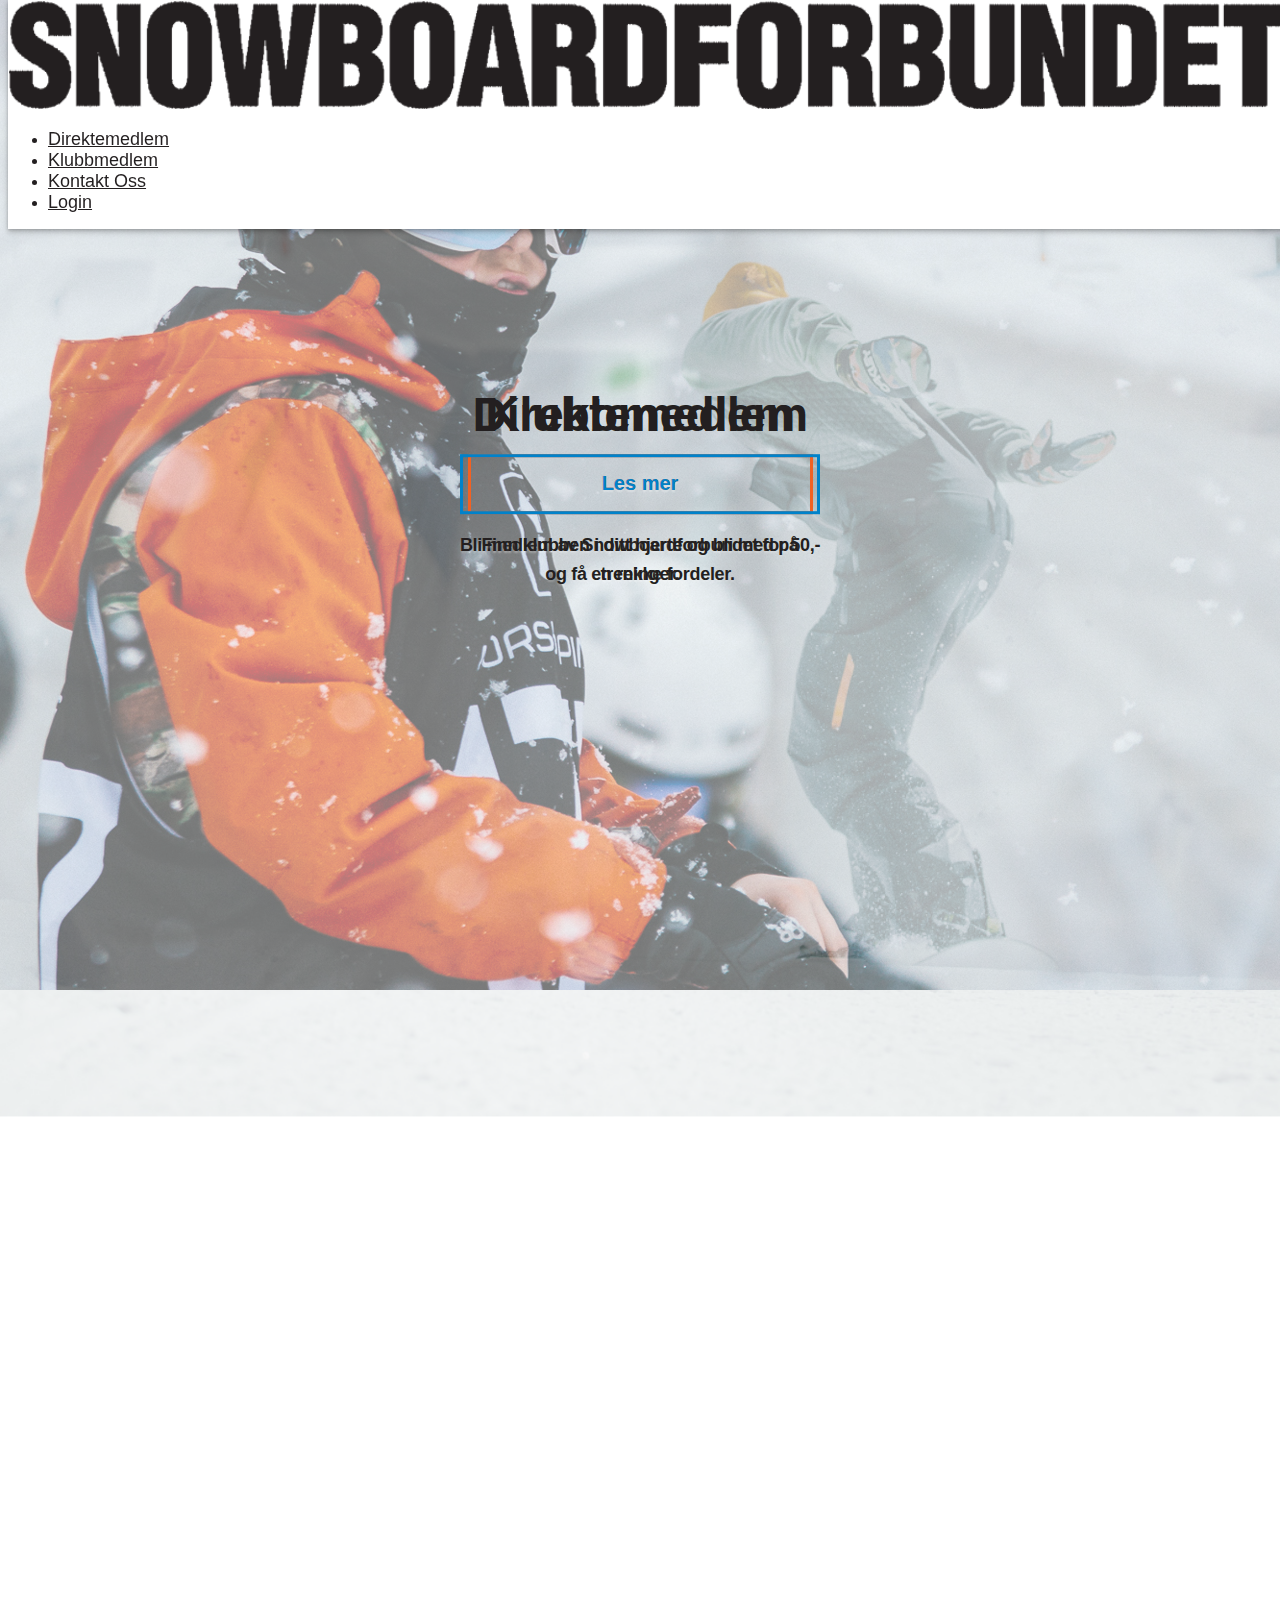
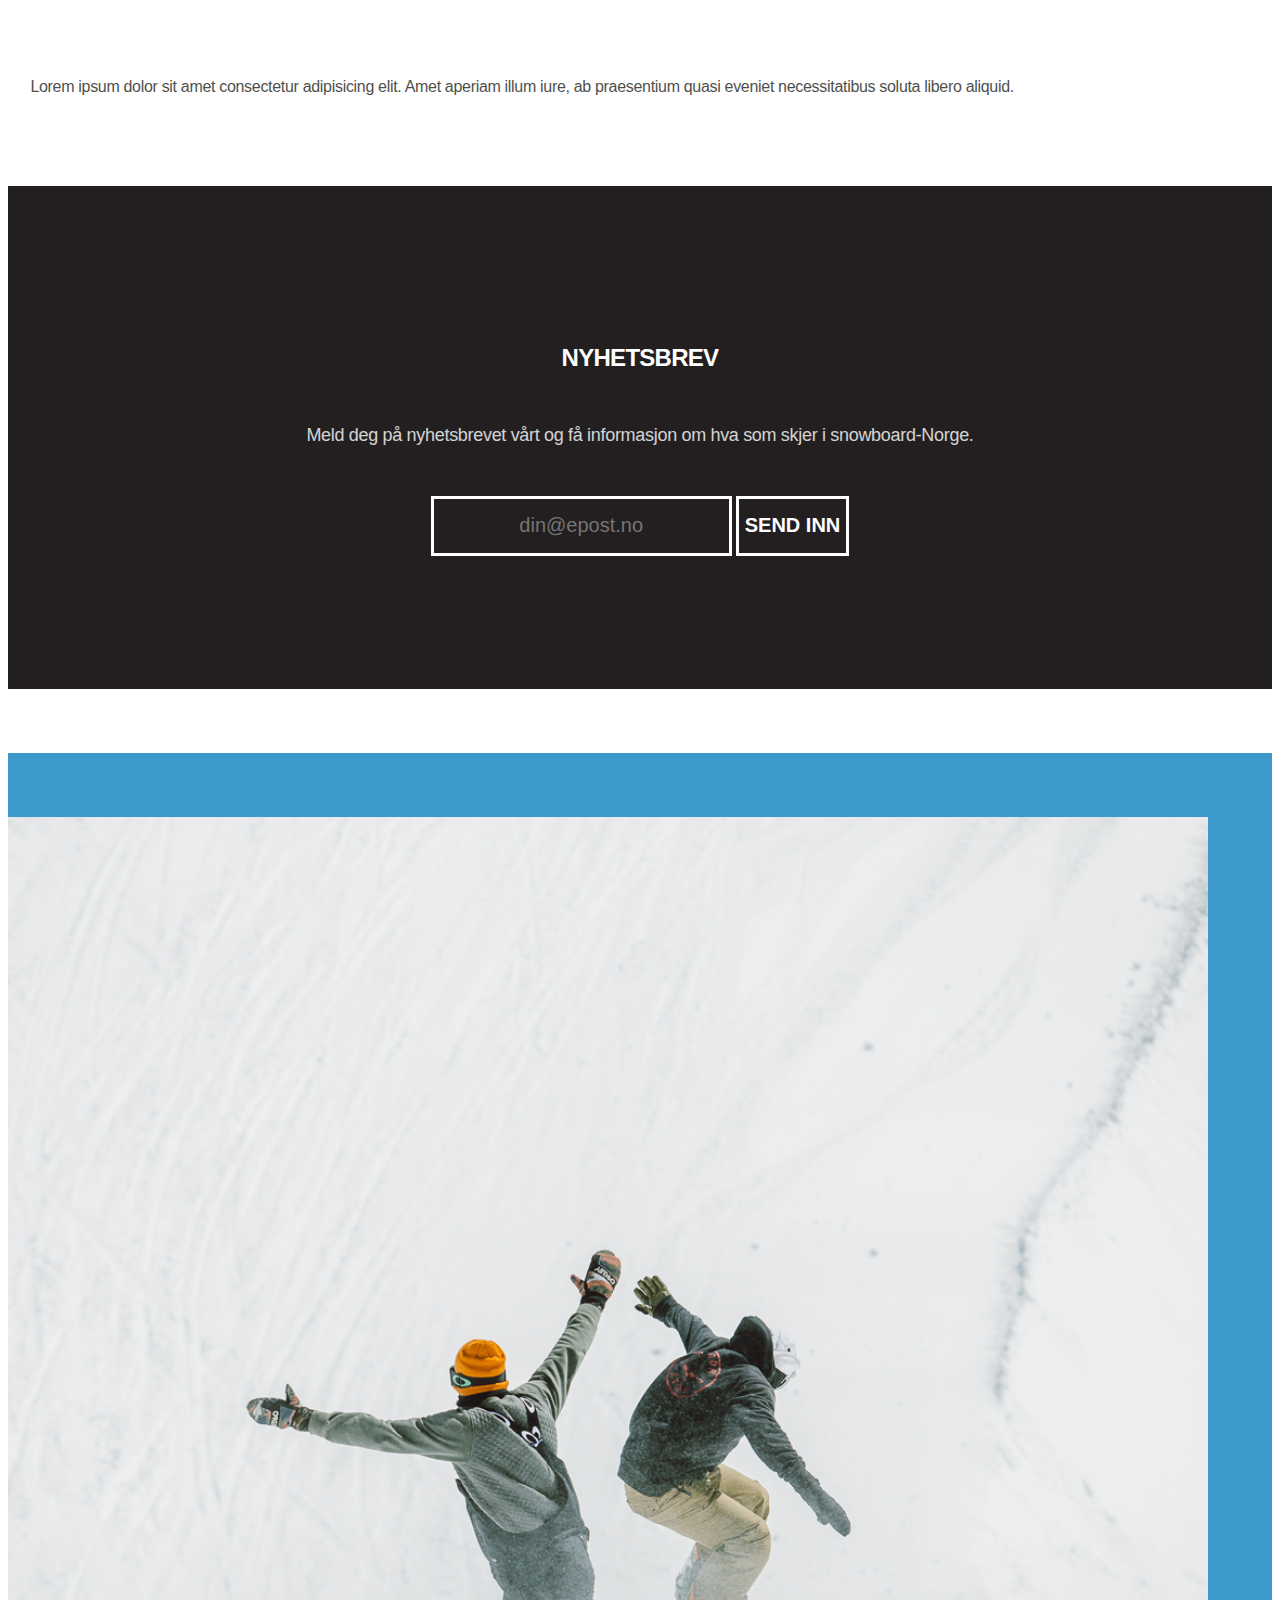
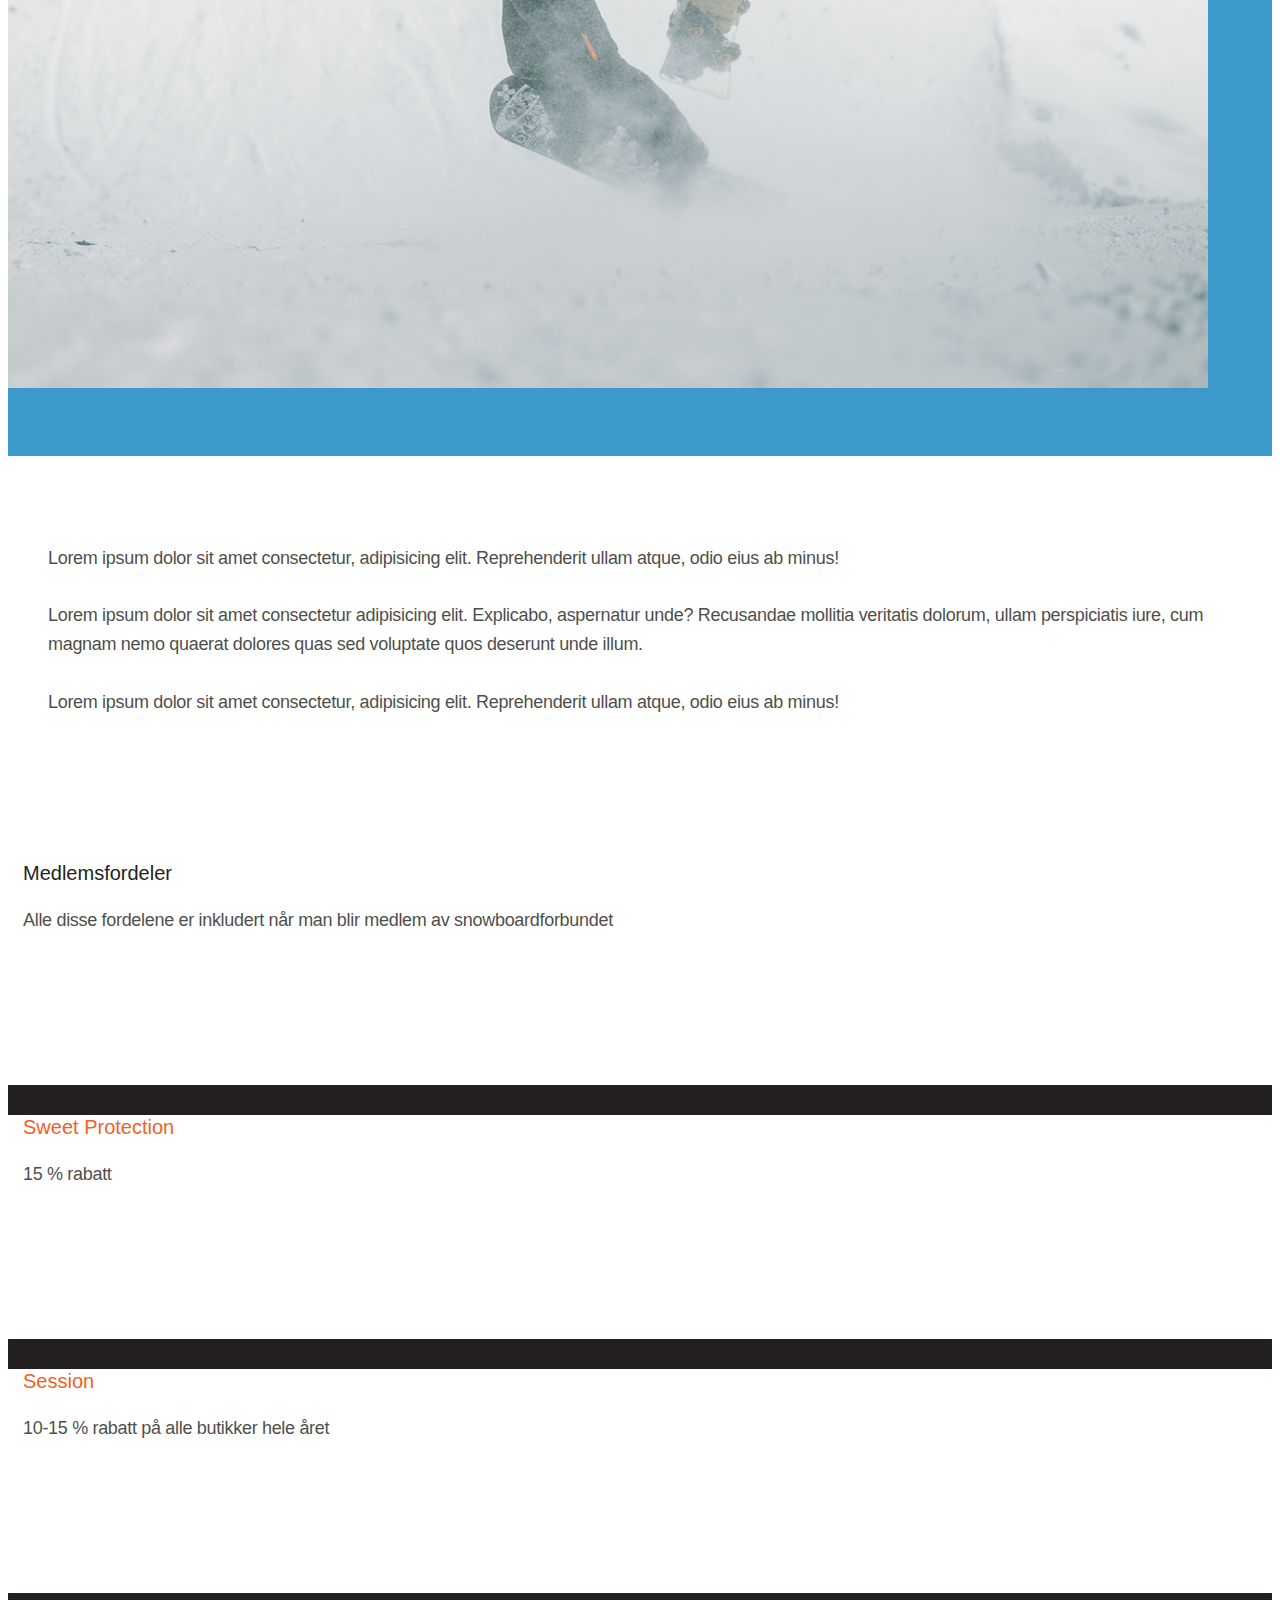
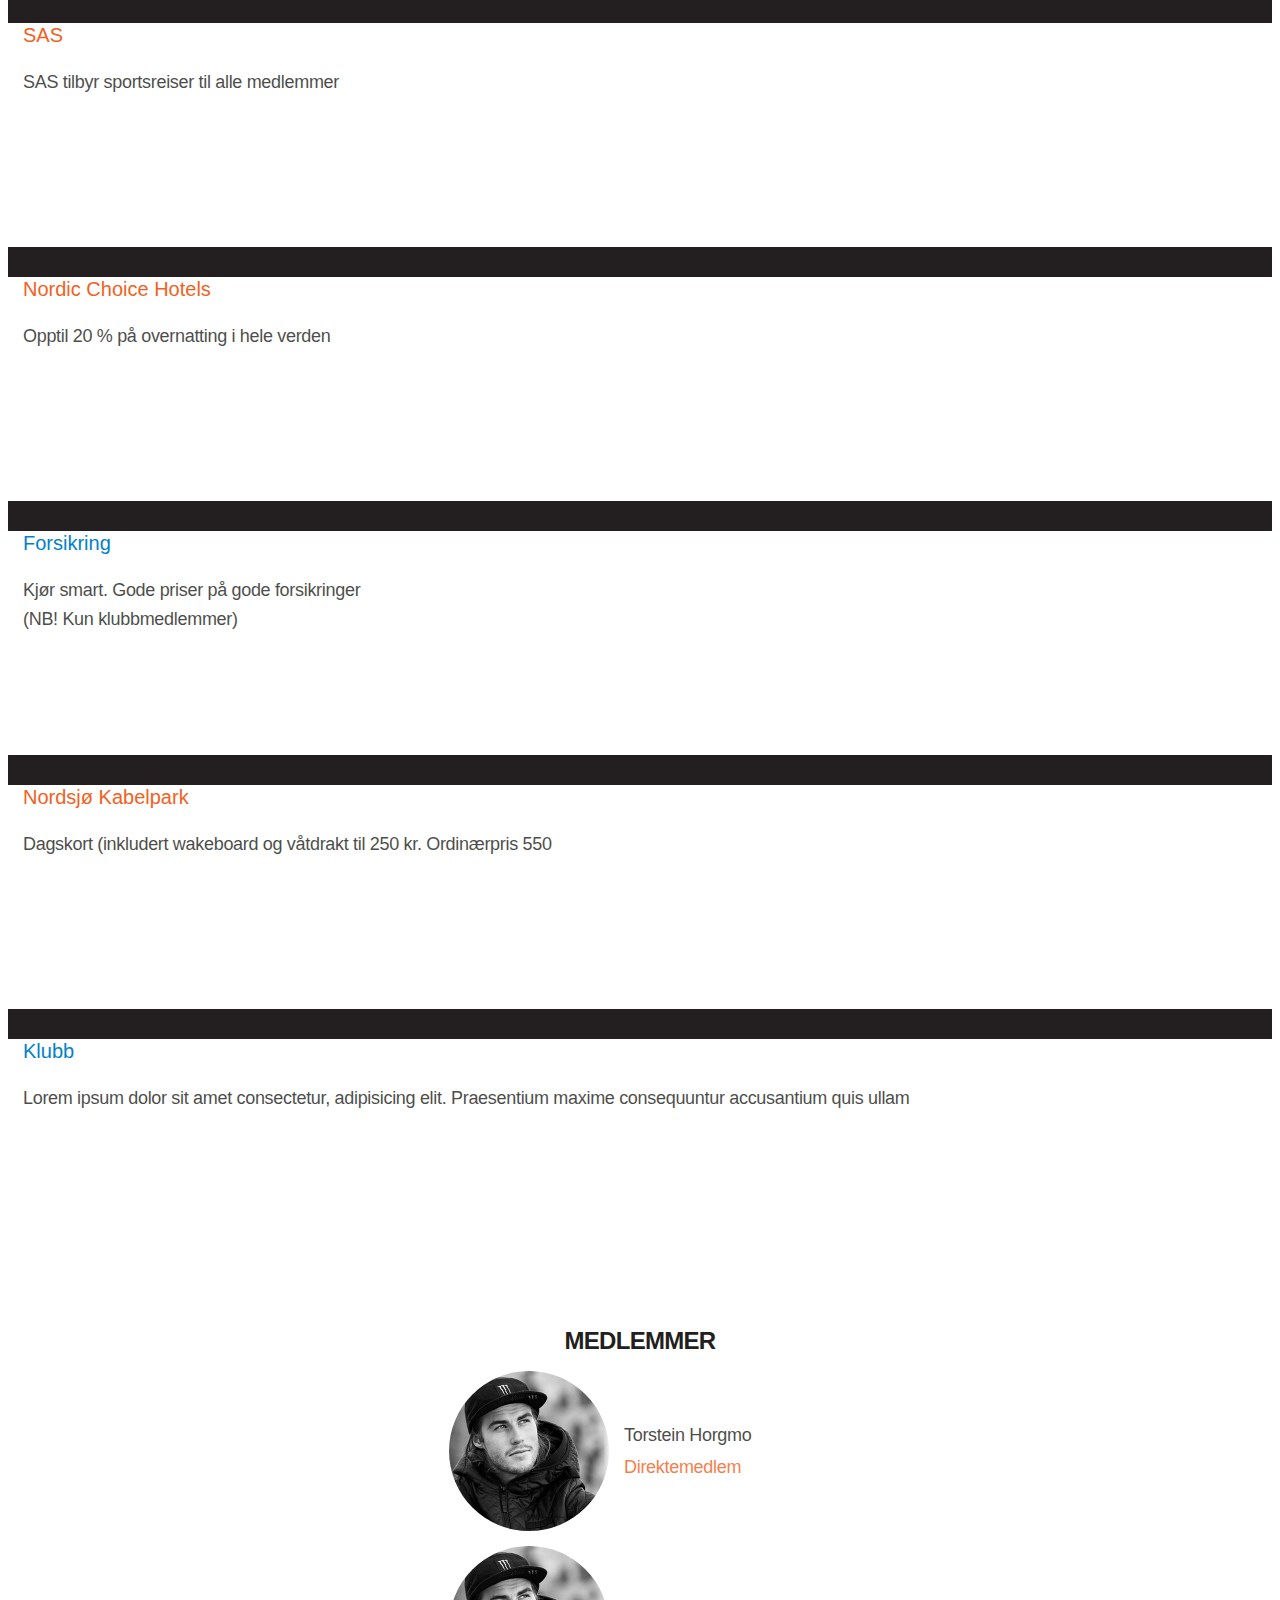
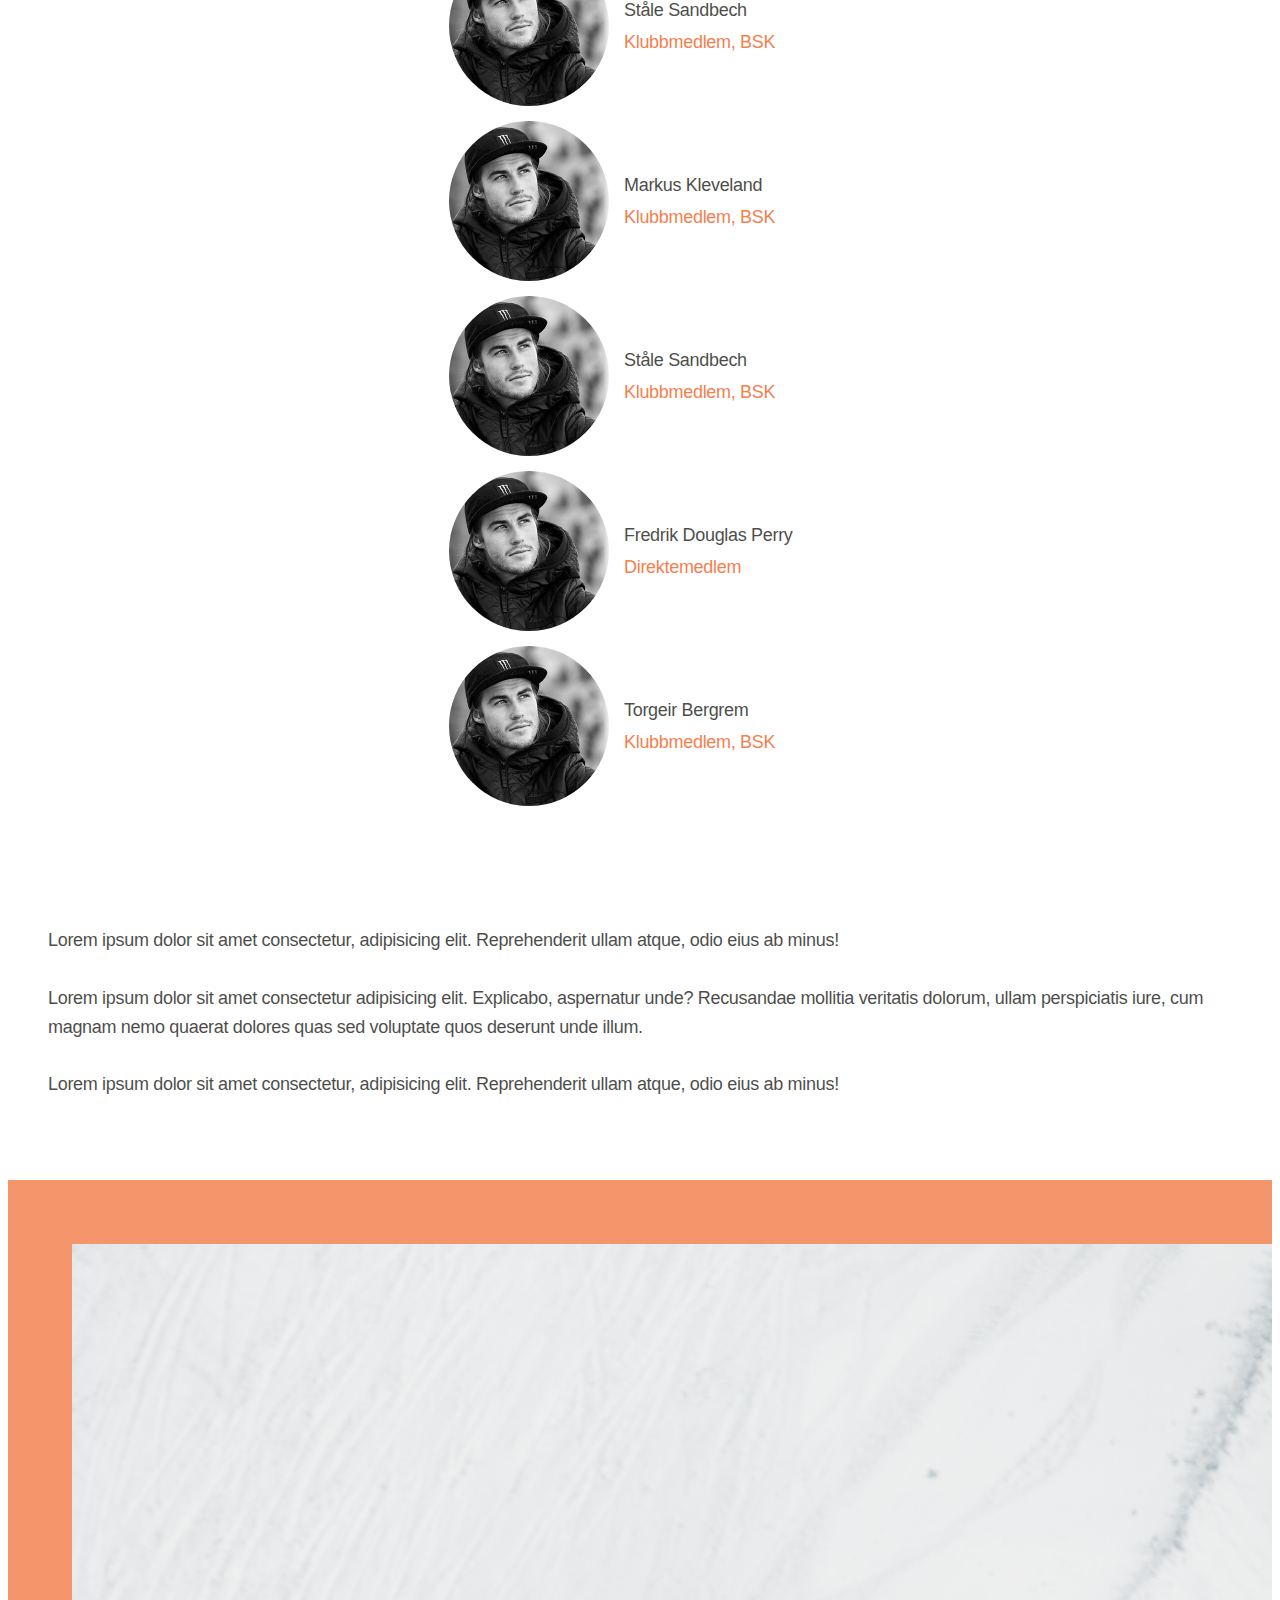
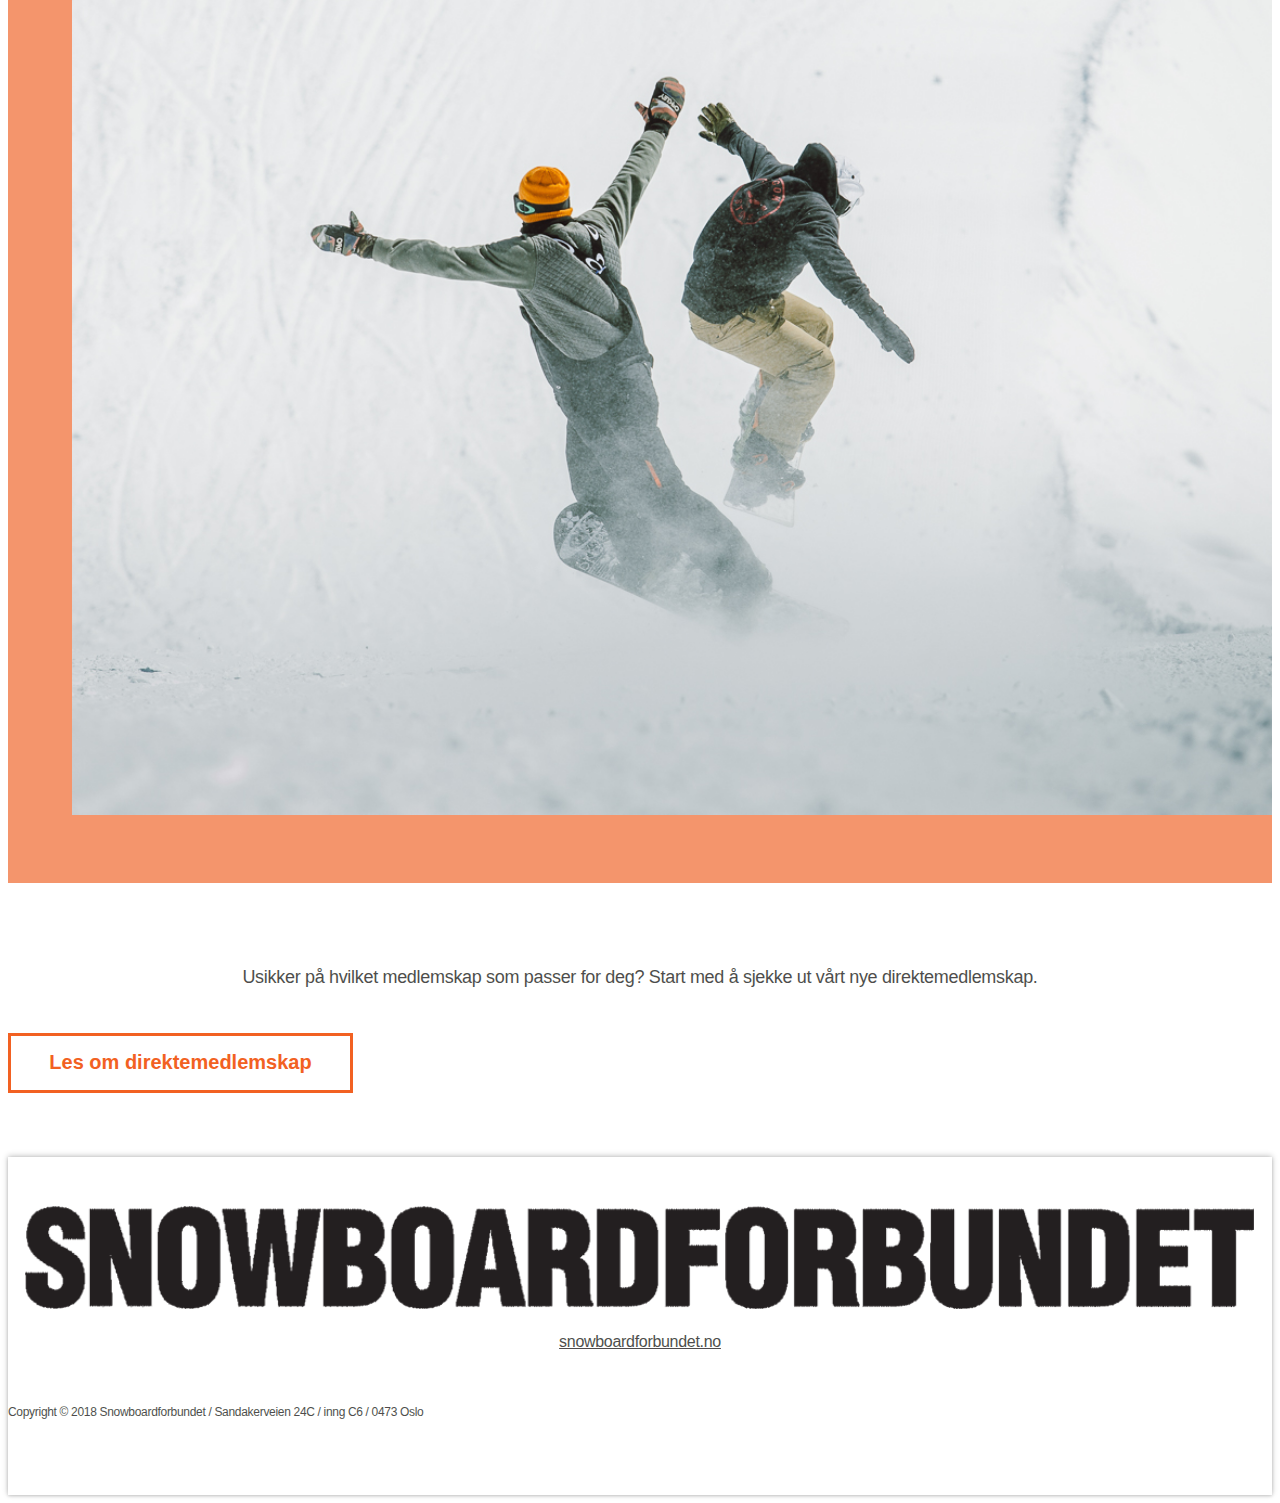
<file: index.html>
<!DOCTYPE html>
<html lang="en">

<head>
  <meta charset="UTF-8">
  <meta name="viewport" content="width=device-width, initial-scale=1, shrink-to-fit=no">
  <meta http-equiv="X-UA-Compatible" content="ie=edge">
  <link rel="stylesheet" href="https://maxcdn.bootstrapcdn.com/bootstrap/4.0.0-beta.2/css/bootstrap.min.css" integrity="sha384-PsH8R72JQ3SOdhVi3uxftmaW6Vc51MKb0q5P2rRUpPvrszuE4W1povHYgTpBfshb"
    crossorigin="anonymous">
  <link rel="stylesheet" href="css/index-style.css">
  <title>Landing Prototype</title>
</head>

<body>

  <!-- START NAVIGATION -->
  <div class="navbar-container">
    <nav class="navbar">
      <a class="navbar-brand col-lg-4 col-md-6 col-sm-12" href="/index.html">
        <img class="nsf-logo" src="/img/SB_Logo_black.png" alt="">
      </a>
      <ul class="nav justify-content-end">
        <li class="nav-item">
          <a class="nav-link active" href="/medlemskap/direkte.html">Direktemedlem</a>
        </li>
        <li class="nav-item">
          <a class="nav-link active" href="/medlemskap/klubb.html">Klubbmedlem</a>
        </li>
        <li class="nav-item">
          <a class="nav-link" href="/kontaktoss.html">Kontakt Oss</a>
        </li>
        <li class="nav-item">
          <a class="nav-link disabled" href="#">Login</a>
        </li>
      </ul>
    </nav>
  </div>
  <!-- END NAVIGATION -->

  <!-- START SELECT -->
  <section class="select-container container-fluid">
    <div class="row">
      <div id="select-direct" class="select-membership col-lg-6">
        <img src="img/dir_img.jpg" alt="">
        <div class="select-content">
          <h1>Direktemedlem</h1>
          <a href="medlemskap/direkte.html">
            <button class="btn direct-btn" type="button">Les mer</button>
          </a>
          <p>Bli medlem av Snowboardforbundet for 50,- og få en rekke fordeler.</p>
        </div>
      </div>
      <div id="select-club" class="select-membership col-sm-12 col-lg-6">
        <img src="img/club_img.jpg" alt="">
        <div class="select-content">
          <h1>Klubbmedlem</h1>
          <a href="medlemskap/klubb.html">
            <button class="btn club-btn" type="button">Les mer</button>
          </a>
          <p>Finn klubben i ditt hjerte og bli med på treninger.</p>
        </div>
      </div>
    </div>
  </section>
  <!-- END NEWSLETTER -->

  <!-- START HEADLINE -->
  <div class="headline-container container-fluid">
    <div class="headline-content">
      <p>Lorem ipsum dolor sit amet consectetur adipisicing elit. Amet aperiam illum iure, ab praesentium quasi eveniet necessitatibus
        soluta libero aliquid.</p>
    </div>
  </div>
  <!-- END HEADLINE -->

  <!-- START NEWSLETTER -->
  <section class="newsletter-container container-fluid">
    <div class="row justify-content-center">
      <div class="newsletter-content row align-items-center justify-content-center col-sm-12 col-md-10">
        <h2 class="col-md-8">NYHETSBREV</h2>
        <p class="newsletter-text col-lg-8 col-md-8 col-sm-10">Meld deg på nyhetsbrevet vårt og få informasjon om hva som skjer i snowboard-Norge.
        </p>
        <form class="form-group newsletter-form col-md-12" action="">
          <input class="newsletter-input align-baseline  col-md-6 col-sm-8 col-sm-11" type="text" name="email" placeholder="din@epost.no">
          <input class="btn newsletter-btn align-baseline col-md-4 col-sm-8 col-sm-11" type="submit" value="SEND INN">
        </form>
      </div>
    </div>
  </section>
  <!-- END NEWSLETTER -->

  <section class="information-container container-fluid">
    <div class="row align-items-center">
      <div class="information-frame frame-1 col-sm-12 col-md-6 col-lg-7">
        <img src="img/showcase.jpg" alt="">
      </div>
      <div class="information-text col-sm-12 col-md-6 col-lg-5">
        <p>Lorem ipsum dolor sit amet consectetur, adipisicing elit. Reprehenderit ullam atque, odio eius ab minus!
          <br>
          <br> Lorem ipsum dolor sit amet consectetur adipisicing elit. Explicabo, aspernatur unde? Recusandae mollitia veritatis
          dolorum, ullam perspiciatis iure, cum magnam nemo quaerat dolores quas sed voluptate quos deserunt unde illum.
          <br>
          <br> Lorem ipsum dolor sit amet consectetur, adipisicing elit. Reprehenderit ullam atque, odio eius ab minus!</p>
      </div>
    </div>
  </section>

  <!-- START BENEFIT -->
  <section class="benefit-container container-fluid">
    <div class="row justify-content-center">
      <div class="benefit-content row col-md-10 col-sm-12">
        <div class="benefit-tile benefit-info col-lg-4 col-md-4 col-sm-6">
          <h3>Medlemsfordeler</h3>
          <p>Alle disse fordelene er inkludert når man blir medlem av snowboardforbundet</p>
        </div>
        <div class="benefit-tile benefit-direct col-lg-4 col-md-4 col-sm-6">
          <h3>Sweet Protection</h3>
          <p>15 % rabatt</p>
        </div>
        <div class="benefit-tile benefit-direct col-lg-4 col-md-4 col-sm-6">
          <h3>Session</h3>
          <p>10-15 % rabatt på alle butikker hele året</p>
        </div>
        <div class="benefit-tile benefit-direct col-lg-4 col-md-4 col-sm-6">
          <h3>SAS</h3>
          <p>SAS tilbyr sportsreiser til alle medlemmer</p>
        </div>
        <div class="benefit-tile benefit-direct col-lg-4 col-md-4 col-sm-6">
          <h3>Nordic Choice Hotels</h3>
          <p>Opptil 20 % på overnatting i hele verden</p>
        </div>
        <div class="benefit-tile benefit-club col-lg-4 col-md-4 col-sm-6">
          <h3>Forsikring</h3>
          <p>Kjør smart. Gode priser på gode forsikringer
            <br> (NB! Kun klubbmedlemmer)
          </p>
        </div>
        <div class="benefit-tile benefit-direct col-lg-4 col-md-4 col-sm-6">
          <h3>Nordsjø Kabelpark</h3>
          <p>Dagskort (inkludert wakeboard og våtdrakt til 250 kr. Ordinærpris 550</p>
        </div>
        <div class="benefit-tile benefit-club col-lg-4 col-md-4 col-sm-6">
          <h3>Klubb</h3>
          <p>Lorem ipsum dolor sit amet consectetur, adipisicing elit. Praesentium maxime consequuntur accusantium quis ullam</p>
        </div>
      </div>
    </div>
  </section>
  <!-- END BENEFIT -->

  <!-- START MEMBERS -->
  <section class="members-container container-fluid">
    <div class="members-content container">
      <h2>MEDLEMMER</h2>
      <div class="row justify-content-center">
        <div class="member col-xl-4 col-lg-6 col-md-6 col-sm-12">
          <img class="member-image" src="img/stale_sandbech_320x320.jpg" alt="Portrait of Stale Sandbach">
          <div class="member-text">
            <p class="member-name">Torstein Horgmo</p>
            <p class="member-type">Direktemedlem</p>
          </div>
        </div>
        <div class="member col-xl-4 col-lg-6 col-md-6 col-sm-12">
          <img class="member-image" src="img/stale_sandbech_320x320.jpg" alt="Portrait of Stale Sandbach">
          <div class="member-text">
            <p class="member-name">Ståle Sandbech</p>
            <p class="member-type">Klubbmedlem, BSK</p>
          </div>
        </div>
        <div class="member col-xl-4 col-lg-6 col-md-6 col-sm-12">
          <img class="member-image" src="img/stale_sandbech_320x320.jpg" alt="Portrait of Stale Sandbach">
          <div class="member-text">
            <p class="member-name">Markus Kleveland</p>
            <p class="member-type">Klubbmedlem, BSK</p>
          </div>
        </div>

        <div class="member col-xl-4 col-lg-6 col-md-6 col-sm-12">
          <img class="member-image" src="img/stale_sandbech_320x320.jpg" alt="Portrait of Stale Sandbach">
          <div class="member-text">
            <p class="member-name">Ståle Sandbech</p>
            <p class="member-type">Klubbmedlem, BSK</p>
          </div>
        </div>
        <div class="member col-xl-4 col-lg-6 col-md-6 col-sm-12">
          <img class="member-image" src="img/stale_sandbech_320x320.jpg" alt="Portrait of Stale Sandbach">
          <div class="member-text">
            <p class="member-name">Fredrik Douglas Perry</p>
            <p class="member-type">Direktemedlem</p>
          </div>
        </div>
        <div class="member col-xl-4 col-lg-6 col-md-6 col-sm-12">
          <img class="member-image" src="img/stale_sandbech_320x320.jpg" alt="Portrait of Stale Sandbach">
          <div class="member-text">
            <p class="member-name">Torgeir Bergrem</p>
            <p class="member-type">Klubbmedlem, BSK</p>
          </div>
        </div>
      </div>
    </div>
  </section>
  <!-- END MEMBERS -->

  <!-- START INFORMATION -->
  <section class="information-container container-fluid">
    <div class="row align-items-center">
      <div class="information-text col-sm-12 col-md-6 col-lg-5">
        <p>Lorem ipsum dolor sit amet consectetur, adipisicing elit. Reprehenderit ullam atque, odio eius ab minus!
          <br>
          <br> Lorem ipsum dolor sit amet consectetur adipisicing elit. Explicabo, aspernatur unde? Recusandae mollitia veritatis
          dolorum, ullam perspiciatis iure, cum magnam nemo quaerat dolores quas sed voluptate quos deserunt unde illum.
          <br>
          <br> Lorem ipsum dolor sit amet consectetur, adipisicing elit. Reprehenderit ullam atque, odio eius ab minus!</p>
      </div>
      <div class="information-frame frame-2 col-sm-12 col-md-6 col-lg-7">
        <img src="img/showcase.jpg" alt="">
      </div>
    </div>
  </section>
  <!-- END INFORMATION -->

  <!-- START BOTTOM NAV -->
  <section class="cta-container container-fluid">
    <div class="cta-content">
      <div class="row text-align-center justify-content-center">
        <p class="col-lg-6 col-md-7">Usikker på hvilket medlemskap som passer for deg? Start med å sjekke ut vårt nye direktemedlemskap.</p>
      </div>
      <div class="row text-align-center justify-content-center">
        <a href="medlemskap/direkte.html">
          <button class="btn cta-btn direct-btn col-lg-4 col-md-5 col-sm-6" type="button">Les om direktemedlemskap</button>
        </a>
      </div>
    </div>
  </section>
  <!-- END BOTTOM NAV -->

  <!-- START FOOTER -->
  <footer class="container-fluid">
    <div class="row justify-content-center">
      <figure class="footer-branding col-sm-7 col-md-6 col-lg-4">
        <a href="#">
          <img src="../img/SB_Logo_black.png" width="100%" alt="">
        </a>
        <a href="http://www.snowboardforbundet.no">
          <p class="footer-link">snowboardforbundet.no</p>
        </a>
      </figure>
      <div class="row justify-content-center col-10">
        <p class="footer-info">Copyright © 2018 Snowboardforbundet / Sandakerveien 24C / inng C6 / 0473 Oslo
        </p>
      </div>
    </div>
  </footer>
  <!-- END FOOTER -->

  <!-- Bootstrap Scripts -->
  <script src="https://code.jquery.com/jquery-3.2.1.slim.min.js" integrity="sha384-KJ3o2DKtIkvYIK3UENzmM7KCkRr/rE9/Qpg6aAZGJwFDMVNA/GpGFF93hXpG5KkN"
    crossorigin="anonymous"></script>
  <script src="https://cdnjs.cloudflare.com/ajax/libs/popper.js/1.12.9/umd/popper.min.js" integrity="sha384-ApNbgh9B+Y1QKtv3Rn7W3mgPxhU9K/ScQsAP7hUibX39j7fakFPskvXusvfa0b4Q"
    crossorigin="anonymous"></script>
  <script src="https://maxcdn.bootstrapcdn.com/bootstrap/4.0.0-beta.3/js/bootstrap.min.js" integrity="sha384-a5N7Y/aK3qNeh15eJKGWxsqtnX/wWdSZSKp+81YjTmS15nvnvxKHuzaWwXHDli+4"
    crossorigin="anonymous"></script>
</body>

</html>
</file>
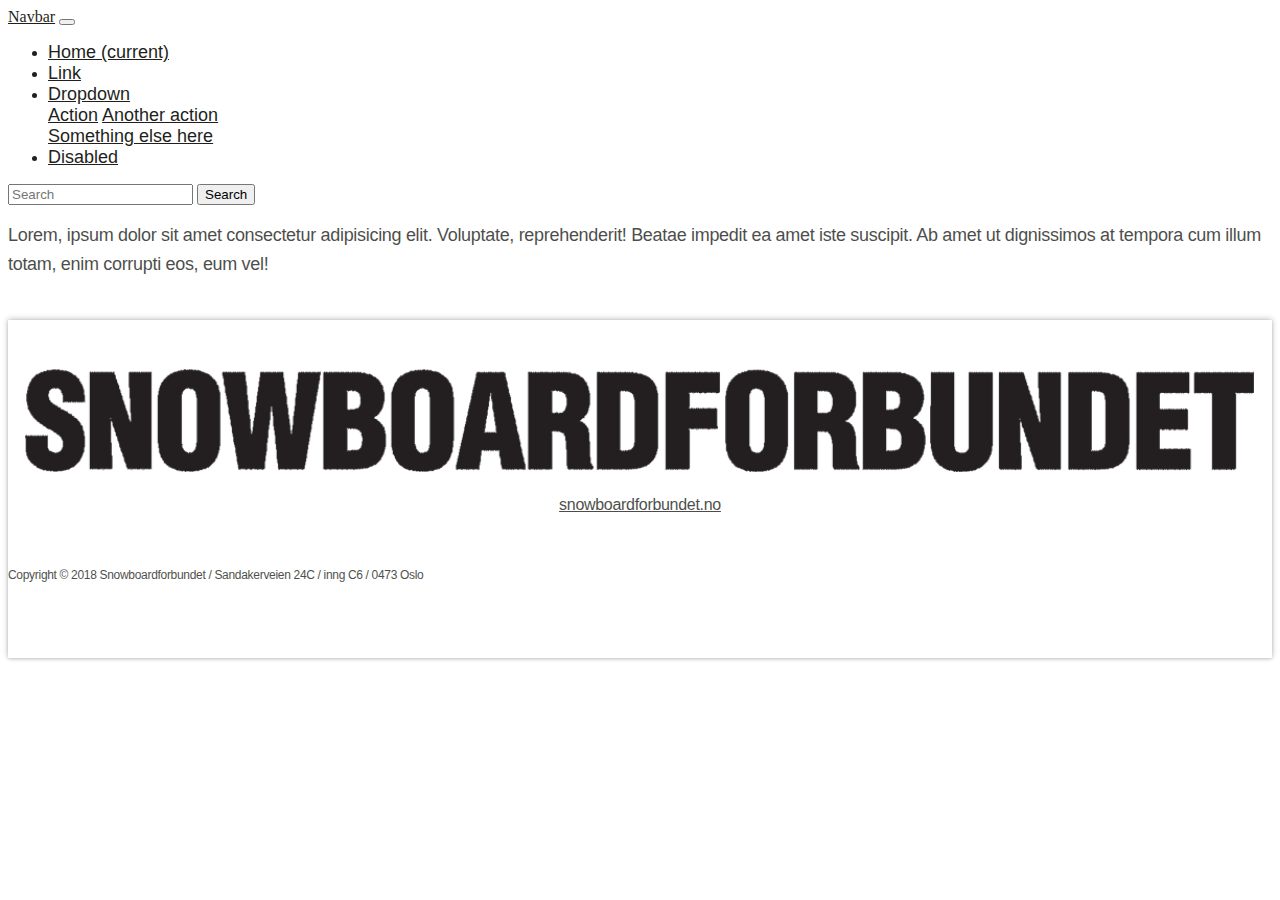
<file: kontaktoss.html>
<!DOCTYPE html>
<html lang="en">

<head>
  <meta charset="UTF-8">
  <meta name="viewport" content="width=device-width, initial-scale=1, shrink-to-fit=no">
  <meta http-equiv="X-UA-Compatible" content="ie=edge">
  <link rel="stylesheet" href="https://maxcdn.bootstrapcdn.com/bootstrap/4.0.0-beta.2/css/bootstrap.min.css" integrity="sha384-PsH8R72JQ3SOdhVi3uxftmaW6Vc51MKb0q5P2rRUpPvrszuE4W1povHYgTpBfshb"
    crossorigin="anonymous">
  <link rel="stylesheet" href="css/index-style.css">
  <title>Landing Prototype</title>
</head>

<body>

  <!-- START NAVIGATION -->
  <!-- <div class="navbar-container">
    <nav class="navbar">
      <a class="navbar-brand col-lg-4 col-md-6 col-sm-12" href="/index.html">
        <img class="nsf-logo" src="/img/SB_Logo_black.png" alt="">
      </a>
      <ul class="nav justify-content-end">
        <li class="nav-item">
          <a class="nav-link active" href="/medlemskap/direkte.html">Direktemedlem</a>
        </li>
        <li class="nav-item">
          <a class="nav-link active" href="/medlemskap/klubb.html">Klubbmedlem</a>
        </li>
        <li class="nav-item">
          <a class="nav-link" href="#">Kontakt Oss</a>
        </li>
        <li class="nav-item">
          <a class="nav-link disabled" href="#">Login</a>
        </li>
      </ul>
    </nav>
  </div> -->
  <!-- END NAVIGATION -->

  <!-- TEST -->
  <div class="test-menu">
    <nav class="navbar navbar-expand-lg navbar-light bg-light">
      <a class="navbar-brand" href="#">Navbar</a>
      <button class="navbar-toggler" type="button" data-toggle="collapse" data-target="#navbarSupportedContent" aria-controls="navbarSupportedContent"
        aria-expanded="false" aria-label="Toggle navigation">
        <span class="navbar-toggler-icon"></span>
      </button>

      <div class="collapse navbar-collapse" id="navbarSupportedContent">
        <ul class="navbar-nav mr-auto">
          <li class="nav-item active">
            <a class="nav-link" href="#">Home
              <span class="sr-only">(current)</span>
            </a>
          </li>
          <li class="nav-item">
            <a class="nav-link" href="#">Link</a>
          </li>
          <li class="nav-item dropdown">
            <a class="nav-link dropdown-toggle" href="#" id="navbarDropdown" role="button" data-toggle="dropdown" aria-haspopup="true"
              aria-expanded="false">
              Dropdown
            </a>
            <div class="dropdown-menu" aria-labelledby="navbarDropdown">
              <a class="dropdown-item" href="#">Action</a>
              <a class="dropdown-item" href="#">Another action</a>
              <div class="dropdown-divider"></div>
              <a class="dropdown-item" href="#">Something else here</a>
            </div>
          </li>
          <li class="nav-item">
            <a class="nav-link disabled" href="#">Disabled</a>
          </li>
        </ul>
        <form class="form-inline my-2 my-lg-0">
          <input class="form-control mr-sm-2" type="search" placeholder="Search" aria-label="Search">
          <button class="btn btn-outline-success my-2 my-sm-0" type="submit">Search</button>
        </form>
      </div>
    </nav>
  </div>
  <!-- TEST -->

  <div class="filler">
    <p>Lorem, ipsum dolor sit amet consectetur adipisicing elit. Voluptate, reprehenderit! Beatae impedit ea amet iste suscipit.
      Ab amet ut dignissimos at tempora cum illum totam, enim corrupti eos, eum vel!</p>
  </div>

  <!-- START FOOTER -->
  <footer class="container-fluid">
    <div class="row justify-content-center">
      <figure class="footer-branding col-sm-7 col-md-6 col-lg-4">
        <a href="#">
          <img src="../img/SB_Logo_black.png" width="100%" alt="">
        </a>
        <a href="http://www.snowboardforbundet.no">
          <p class="footer-link">snowboardforbundet.no</p>
        </a>
      </figure>
      <div class="row justify-content-center col-10">
        <p class="footer-info">Copyright © 2018 Snowboardforbundet / Sandakerveien 24C / inng C6 / 0473 Oslo
        </p>
      </div>
    </div>
  </footer>
  <!-- END FOOTER -->

  <!-- Bootstrap Scripts -->
  <script src="https://code.jquery.com/jquery-3.2.1.slim.min.js" integrity="sha384-KJ3o2DKtIkvYIK3UENzmM7KCkRr/rE9/Qpg6aAZGJwFDMVNA/GpGFF93hXpG5KkN"
    crossorigin="anonymous"></script>
  <script src="https://cdnjs.cloudflare.com/ajax/libs/popper.js/1.12.9/umd/popper.min.js" integrity="sha384-ApNbgh9B+Y1QKtv3Rn7W3mgPxhU9K/ScQsAP7hUibX39j7fakFPskvXusvfa0b4Q"
    crossorigin="anonymous"></script>
  <script src="https://maxcdn.bootstrapcdn.com/bootstrap/4.0.0-beta.3/js/bootstrap.min.js" integrity="sha384-a5N7Y/aK3qNeh15eJKGWxsqtnX/wWdSZSKp+81YjTmS15nvnvxKHuzaWwXHDli+4"
    crossorigin="anonymous"></script>
</body>

</html>
</file>
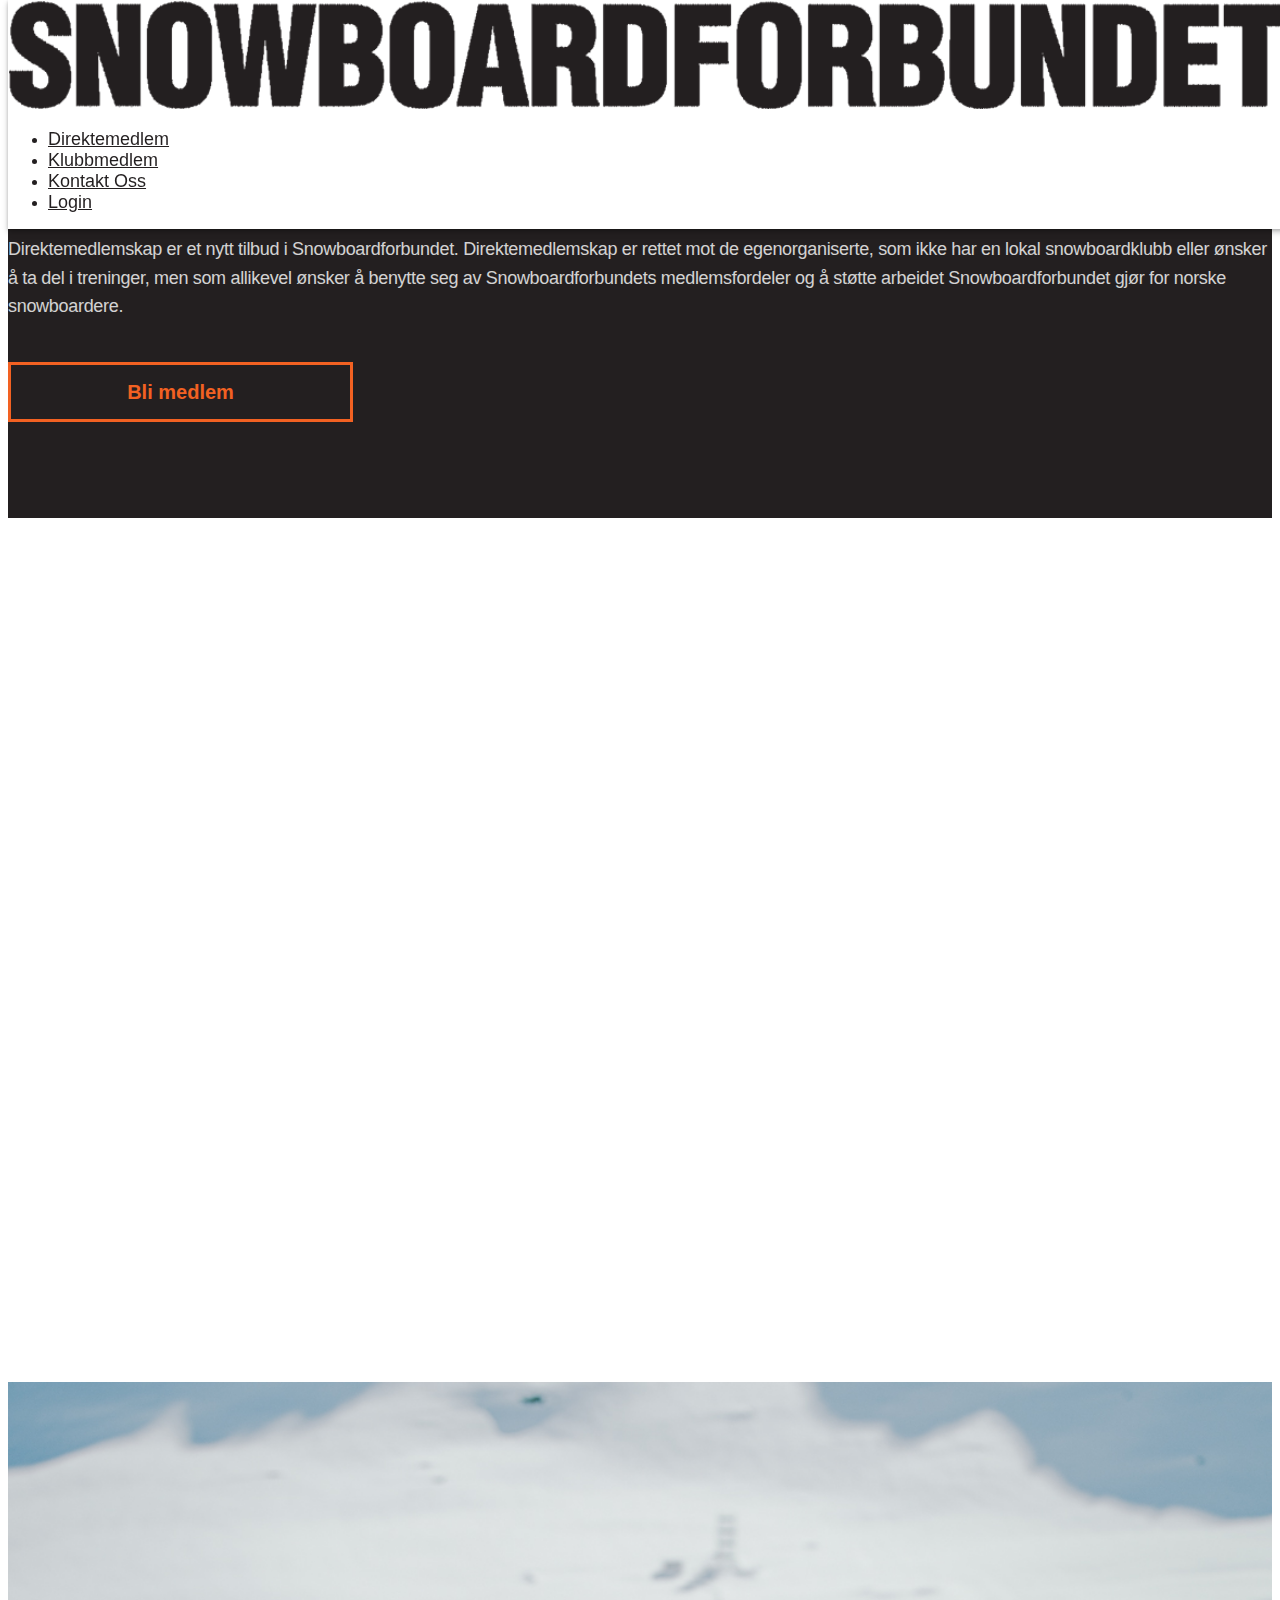
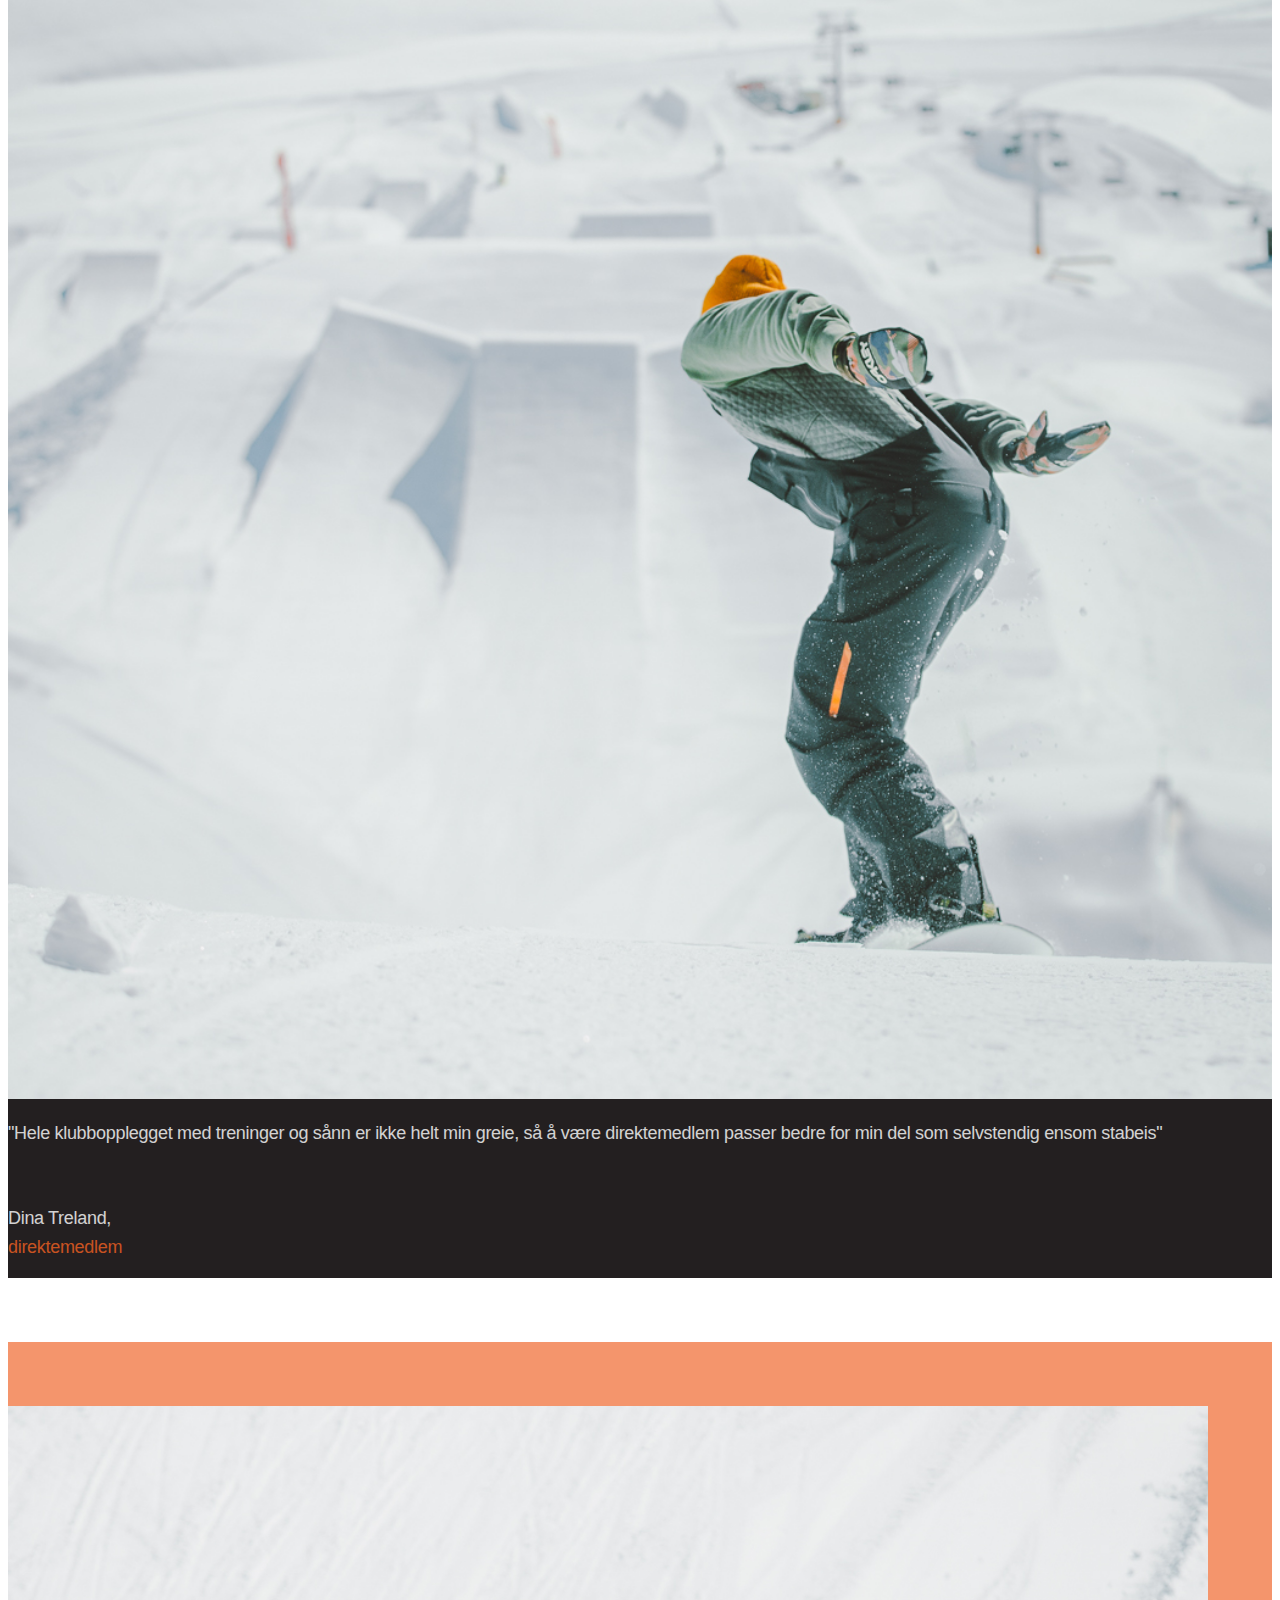
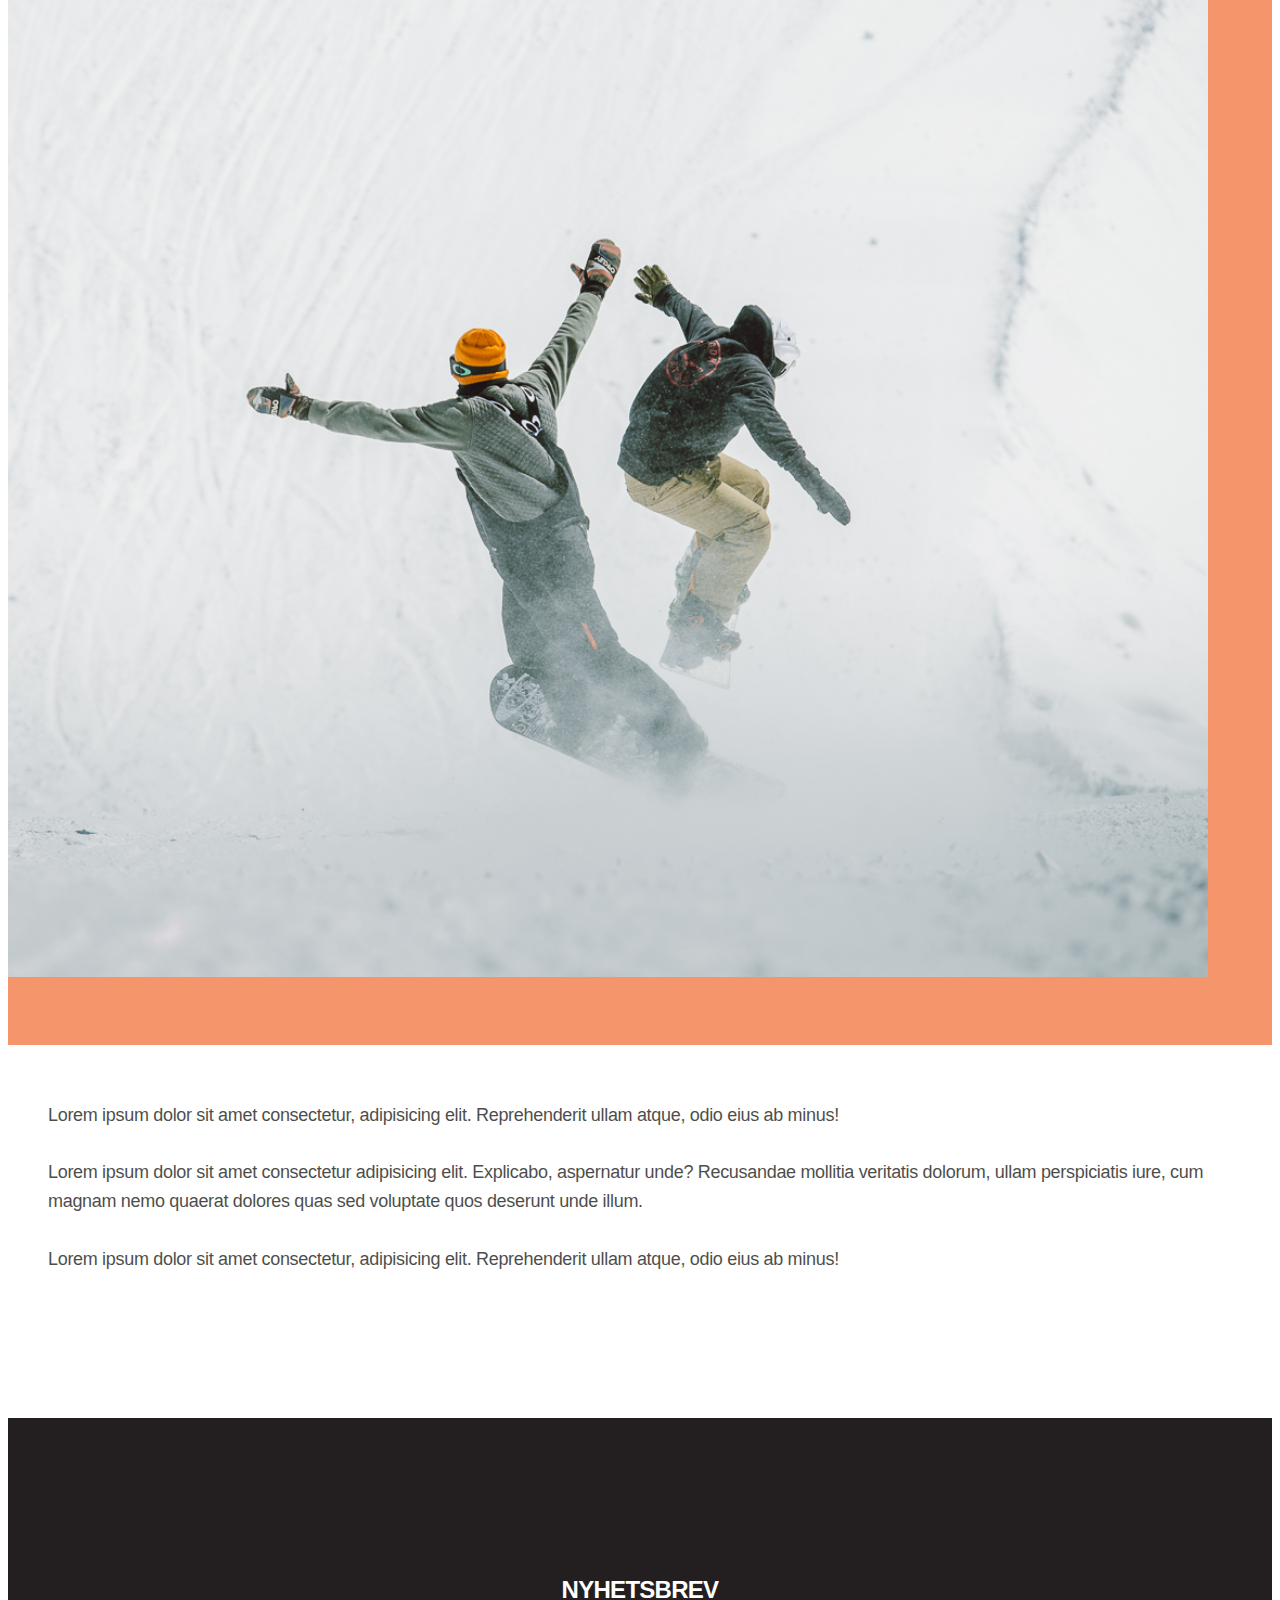
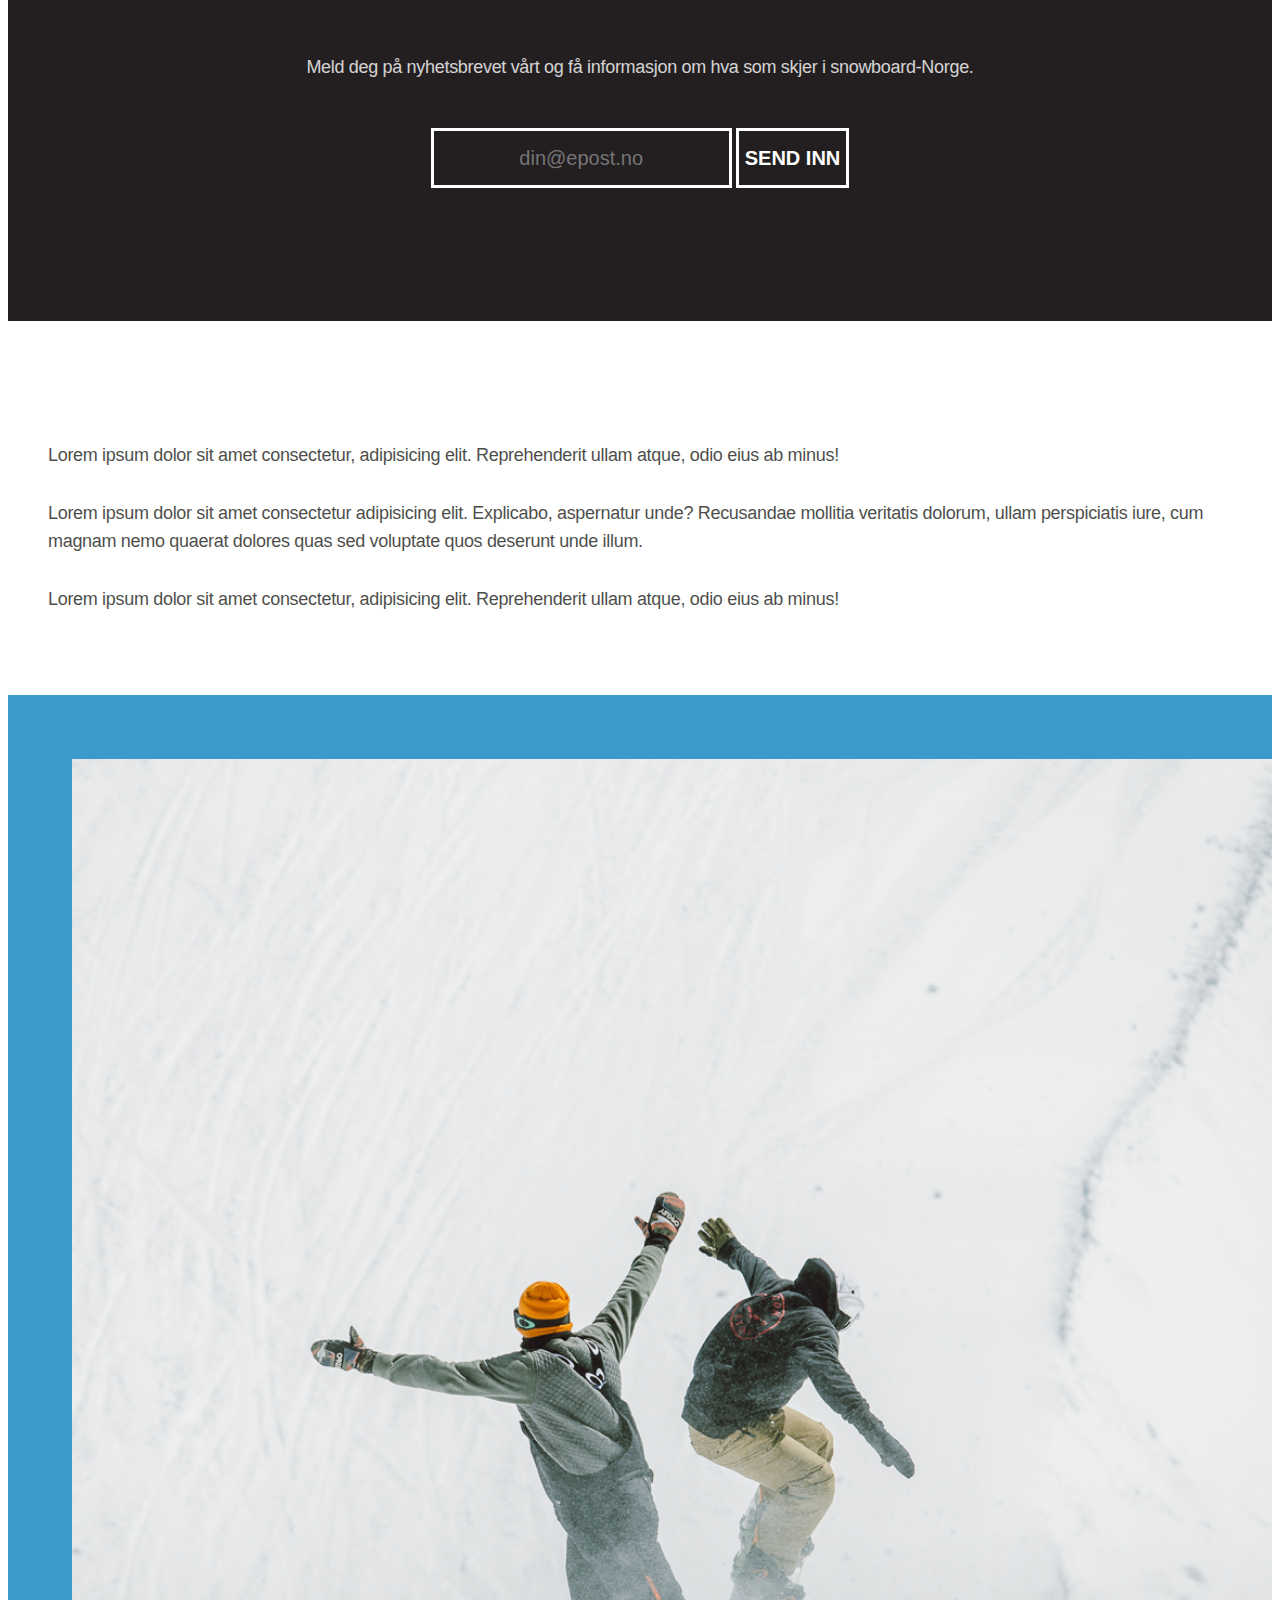
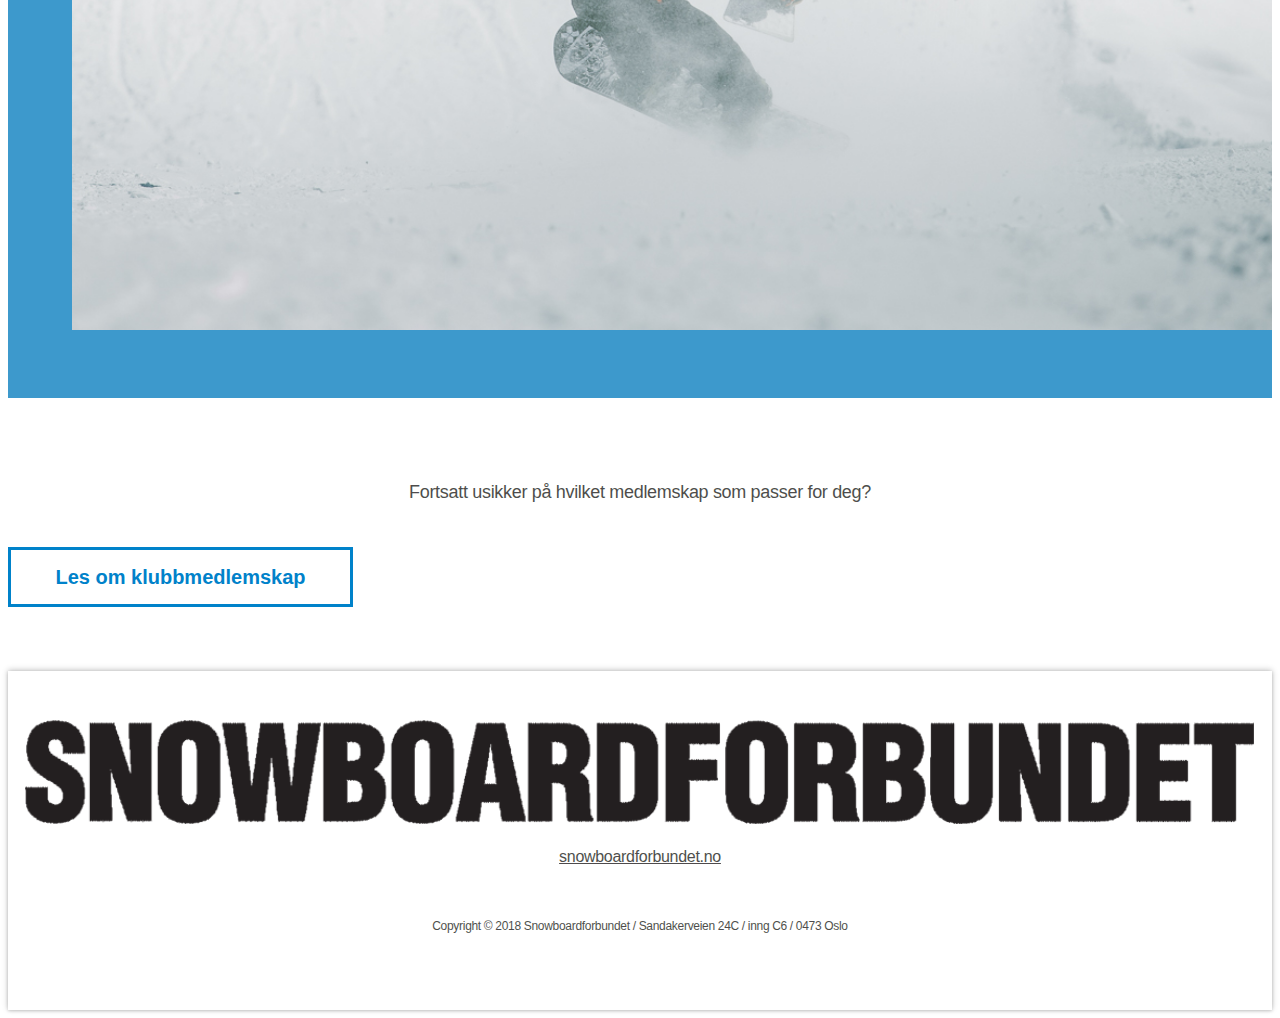
<file: medlemskap/direkte.html>
<!DOCTYPE html>
<html lang="en">

<head>
  <meta charset="UTF-8">
  <meta name="viewport" content="width=device-width, initial-scale=1.0">
  <meta http-equiv="X-UA-Compatible" content="ie=edge">
  <link rel="stylesheet" href="https://maxcdn.bootstrapcdn.com/bootstrap/4.0.0-beta.2/css/bootstrap.min.css" integrity="sha384-PsH8R72JQ3SOdhVi3uxftmaW6Vc51MKb0q5P2rRUpPvrszuE4W1povHYgTpBfshb"
    crossorigin="anonymous">
  <link rel="stylesheet" href="../css/medlem-style.css">
  <title>Direktemedlem</title>
</head>

<body>

  <!-- START NAVIGATION -->
  <div class="navbar-container">
    <nav class="navbar">
      <a class="navbar-brand col-lg-4 col-md-6 col-sm-12" href="/index.html">
        <img class="nsf-logo" src="/img/SB_Logo_black.png" alt="">
      </a>
      <ul class="nav justify-content-end">
        <li class="nav-item">
          <a class="nav-link active" href="/medlemskap/direkte.html">Direktemedlem</a>
        </li>
        <li class="nav-item">
          <a class="nav-link active" href="/medlemskap/klubb.html">Klubbmedlem</a>
        </li>
        <li class="nav-item">
          <a class="nav-link" href="/kontaktoss.html">Kontakt Oss</a>
        </li>
        <li class="nav-item">
          <a class="nav-link disabled" href="#">Login</a>
        </li>
      </ul>
    </nav>
  </div>
  <!-- END NAVIGATION -->

  <!-- START MEMBERSHIP -->
  <section class="membership-container container-fluid">
    <div class="row justify-content-center">
      <div class="membership-content row justify-content-center col-sm-12 col-md-10">
        <div class="col-12">
          <h2>DIREKTEMEDLEM</h2>
        </div>
        <div class="row col-sm-12 col-md-10 col-xl-8">
          <p class="membership-text">Direktemedlemskap er et nytt tilbud i Snowboardforbundet. Direktemedlemskap er rettet mot de egenorganiserte, som
            ikke har en lokal snowboardklubb eller ønsker å ta del i treninger, men som allikevel ønsker å benytte seg av
            Snowboardforbundets medlemsfordeler og å støtte arbeidet Snowboardforbundet gjør for norske snowboardere.</p>
        </div>
        <div class="row col-12 justify-content-center">
          <button class="btn direct-btn" type="button">Bli medlem</button>
        </div>
      </div>
    </div>
  </section>
  <!-- END MEMBERSHIP -->

  <!-- START COMPARE -->
  <section class="compare-container container-fluid">
    <div class="row">

    </div>
  </section>
  <!-- END COMPARE -->

  <!-- START QUOTE -->
  <section class="quote-container">
    <div class="row">
      <div class="col-sm-12 col-md-6">
        <img class="quote-img" src="../img/dir_img.jpg" alt="">
      </div>
      <div class="quote-content row justify-content-center align-content-center col-sm-12 col-md-6">
        <p class="quote-text col-10">"Hele klubbopplegget med treninger og sånn er ikke helt min greie, så å være direktemedlem passer bedre for min del
          som selvstendig ensom stabeis"</p>
        <p class="quote-name col-10">Dina Treland,
          <br>
          <span>direktemedlem</span>
        </p>
      </div>
    </div>
  </section>
  <!-- END QUOTE -->

  <section class="information-container container-fluid">
    <div class="row align-items-center">
      <div class="information-frame frame-1 col-sm-12 col-md-6 col-lg-7">
        <img src="../img/showcase.jpg" alt="">
      </div>
      <div class="information-text col-sm-12 col-md-6 col-lg-5">
        <p>Lorem ipsum dolor sit amet consectetur, adipisicing elit. Reprehenderit ullam atque, odio eius ab minus!
          <br>
          <br> Lorem ipsum dolor sit amet consectetur adipisicing elit. Explicabo, aspernatur unde? Recusandae mollitia veritatis
          dolorum, ullam perspiciatis iure, cum magnam nemo quaerat dolores quas sed voluptate quos deserunt unde illum.
          <br>
          <br> Lorem ipsum dolor sit amet consectetur, adipisicing elit. Reprehenderit ullam atque, odio eius ab minus!</p>
      </div>
    </div>
  </section>

  <!-- START NEWSLETTER -->
  <section class="newsletter-container container-fluid">
    <div class="row justify-content-center">
      <div class="newsletter-content row align-items-center justify-content-center col-sm-12 col-md-10">
        <h2 class="col-md-8">NYHETSBREV</h2>
        <p class="newsletter-text col-lg-8 col-md-8 col-sm-10">Meld deg på nyhetsbrevet vårt og få informasjon om hva som skjer i snowboard-Norge.
        </p>
        <form class="form-group newsletter-form col-md-12" action="">
          <input class="newsletter-input align-baseline  col-md-6 col-sm-8" type="text" name="email" placeholder="din@epost.no">
          <input class="btn newsletter-btn align-baseline col-md-4 col-sm-8" type="submit" value="SEND INN">
        </form>
      </div>
    </div>
  </section>
  <!-- END NEWSLETTER -->

  <!-- START INFORMATION -->
  <section class="information-container container-fluid">
    <div class="row align-items-center">
      <div class="information-text col-sm-12 col-md-6 col-lg-5">
        <p>Lorem ipsum dolor sit amet consectetur, adipisicing elit. Reprehenderit ullam atque, odio eius ab minus!
          <br>
          <br> Lorem ipsum dolor sit amet consectetur adipisicing elit. Explicabo, aspernatur unde? Recusandae mollitia veritatis
          dolorum, ullam perspiciatis iure, cum magnam nemo quaerat dolores quas sed voluptate quos deserunt unde illum.
          <br>
          <br> Lorem ipsum dolor sit amet consectetur, adipisicing elit. Reprehenderit ullam atque, odio eius ab minus!</p>
      </div>
      <div class="information-frame frame-2 col-sm-12 col-md-6 col-lg-7">
        <img src="../img/showcase.jpg" alt="">
      </div>
    </div>
  </section>
  <!-- END INFORMATION -->

  <!-- START BOTTOM NAV -->
  <section class="cta-container container-fluid">
    <div class="cta-content">
      <div class="row text-align-center justify-content-center">
        <p class="col-lg-6 col-md-7">Fortsatt usikker på hvilket medlemskap som passer for deg?</p>
      </div>
      <div class="row text-align-center justify-content-center">
        <a href="/medlemskap/klubb.html">
          <button class="btn cta-btn col-lg-4 col-md-5 col-sm-6" type="button">Les om klubbmedlemskap</button>
        </a>
      </div>
    </div>
  </section>
  <!-- END BOTTOM NAV -->

  <!-- START FOOTER -->
  <footer class="container-fluid">
    <div class="row justify-content-center">
      <figure class="footer-branding col-sm-7 col-md-6 col-lg-4">
        <a href="../index.html">
          <img src="../img/SB_Logo_black.png" width="100%" alt="">
        </a>
        <a href="http://www.snowboardforbundet.no">
          <p class="footer-link">snowboardforbundet.no</p>
        </a>
      </figure>
      <div class="row justify-content-center col-10">
        <p class="footer-info">Copyright © 2018 Snowboardforbundet / Sandakerveien 24C / inng C6 / 0473 Oslo
        </p>
      </div>
    </div>
  </footer>
  <!-- END FOOTER -->


  <!-- Bootstrap Scripts -->
  <script src="https://code.jquery.com/jquery-3.2.1.slim.min.js" integrity="sha384-KJ3o2DKtIkvYIK3UENzmM7KCkRr/rE9/Qpg6aAZGJwFDMVNA/GpGFF93hXpG5KkN"
    crossorigin="anonymous"></script>
  <script src="https://cdnjs.cloudflare.com/ajax/libs/popper.js/1.12.9/umd/popper.min.js" integrity="sha384-ApNbgh9B+Y1QKtv3Rn7W3mgPxhU9K/ScQsAP7hUibX39j7fakFPskvXusvfa0b4Q"
    crossorigin="anonymous"></script>
  <script src="https://maxcdn.bootstrapcdn.com/bootstrap/4.0.0-beta.3/js/bootstrap.min.js" integrity="sha384-a5N7Y/aK3qNeh15eJKGWxsqtnX/wWdSZSKp+81YjTmS15nvnvxKHuzaWwXHDli+4"
    crossorigin="anonymous"></script>
</body>

</html>
</file>
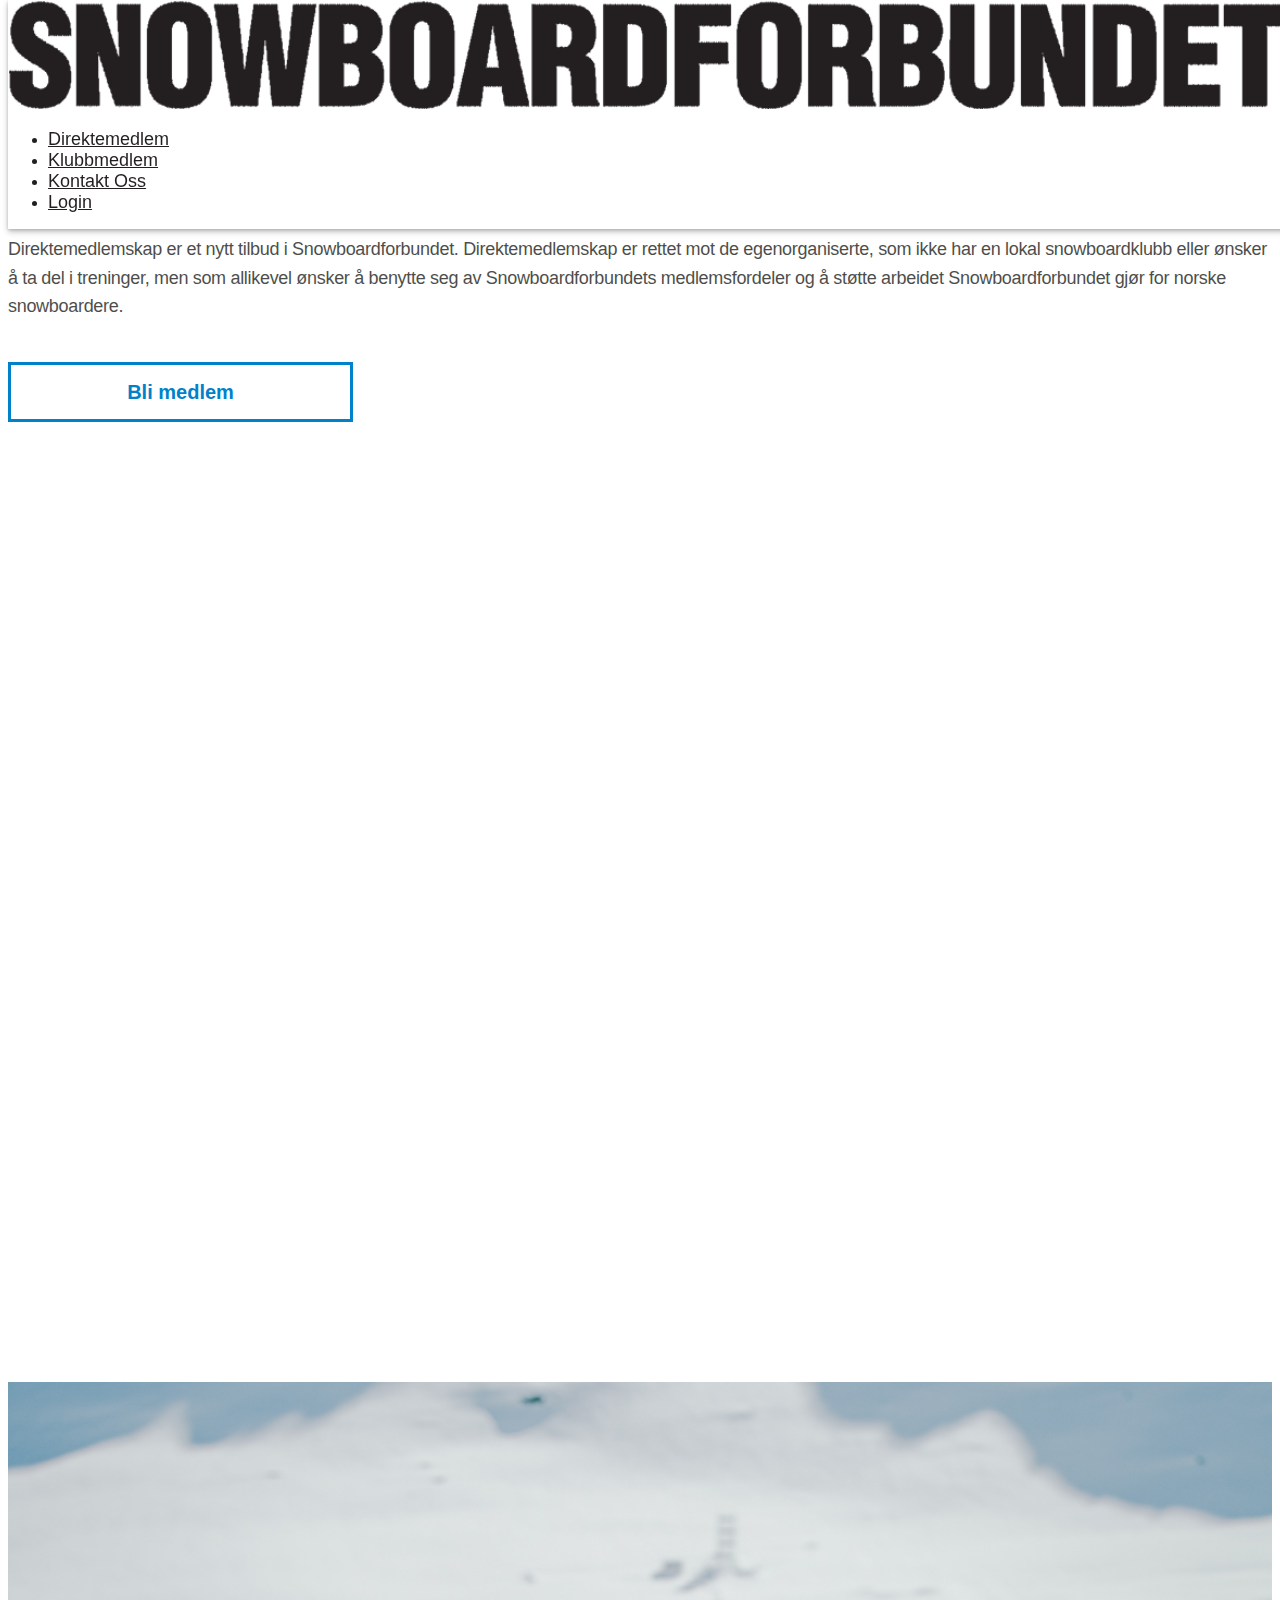
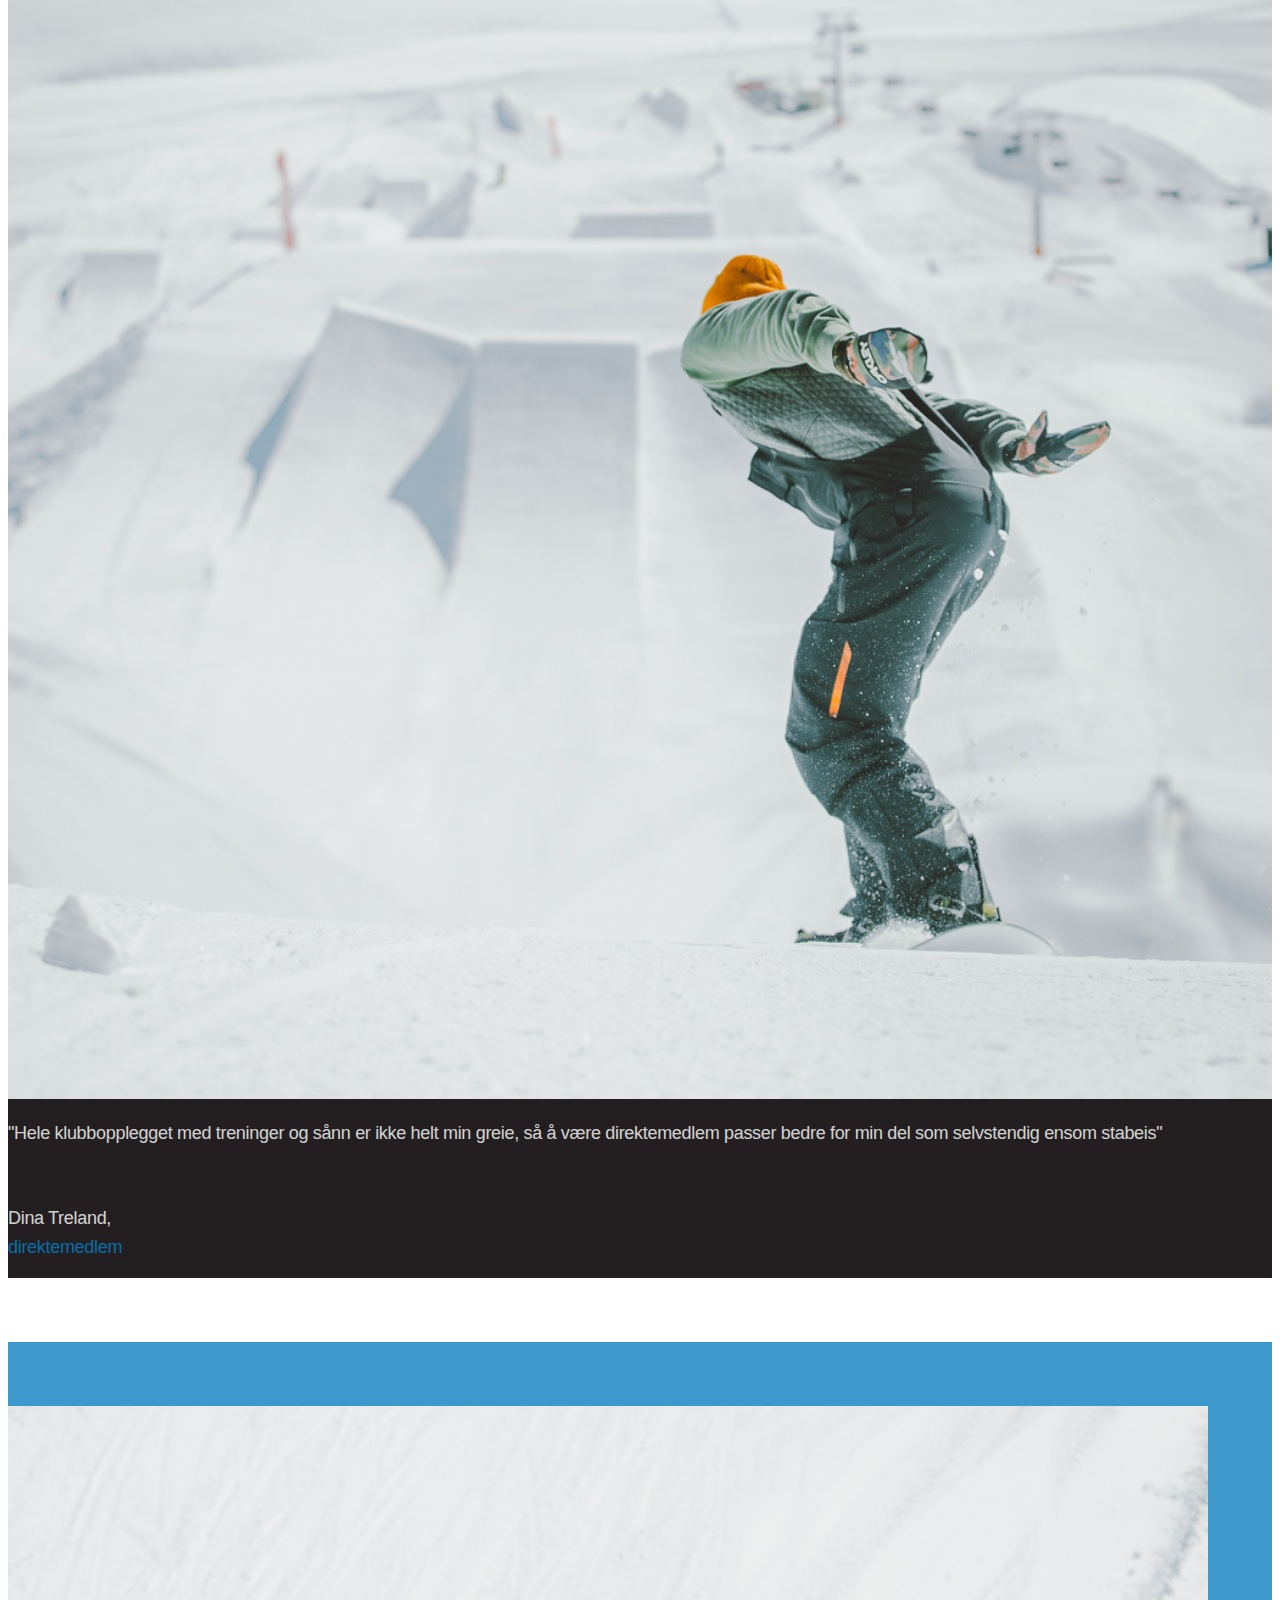
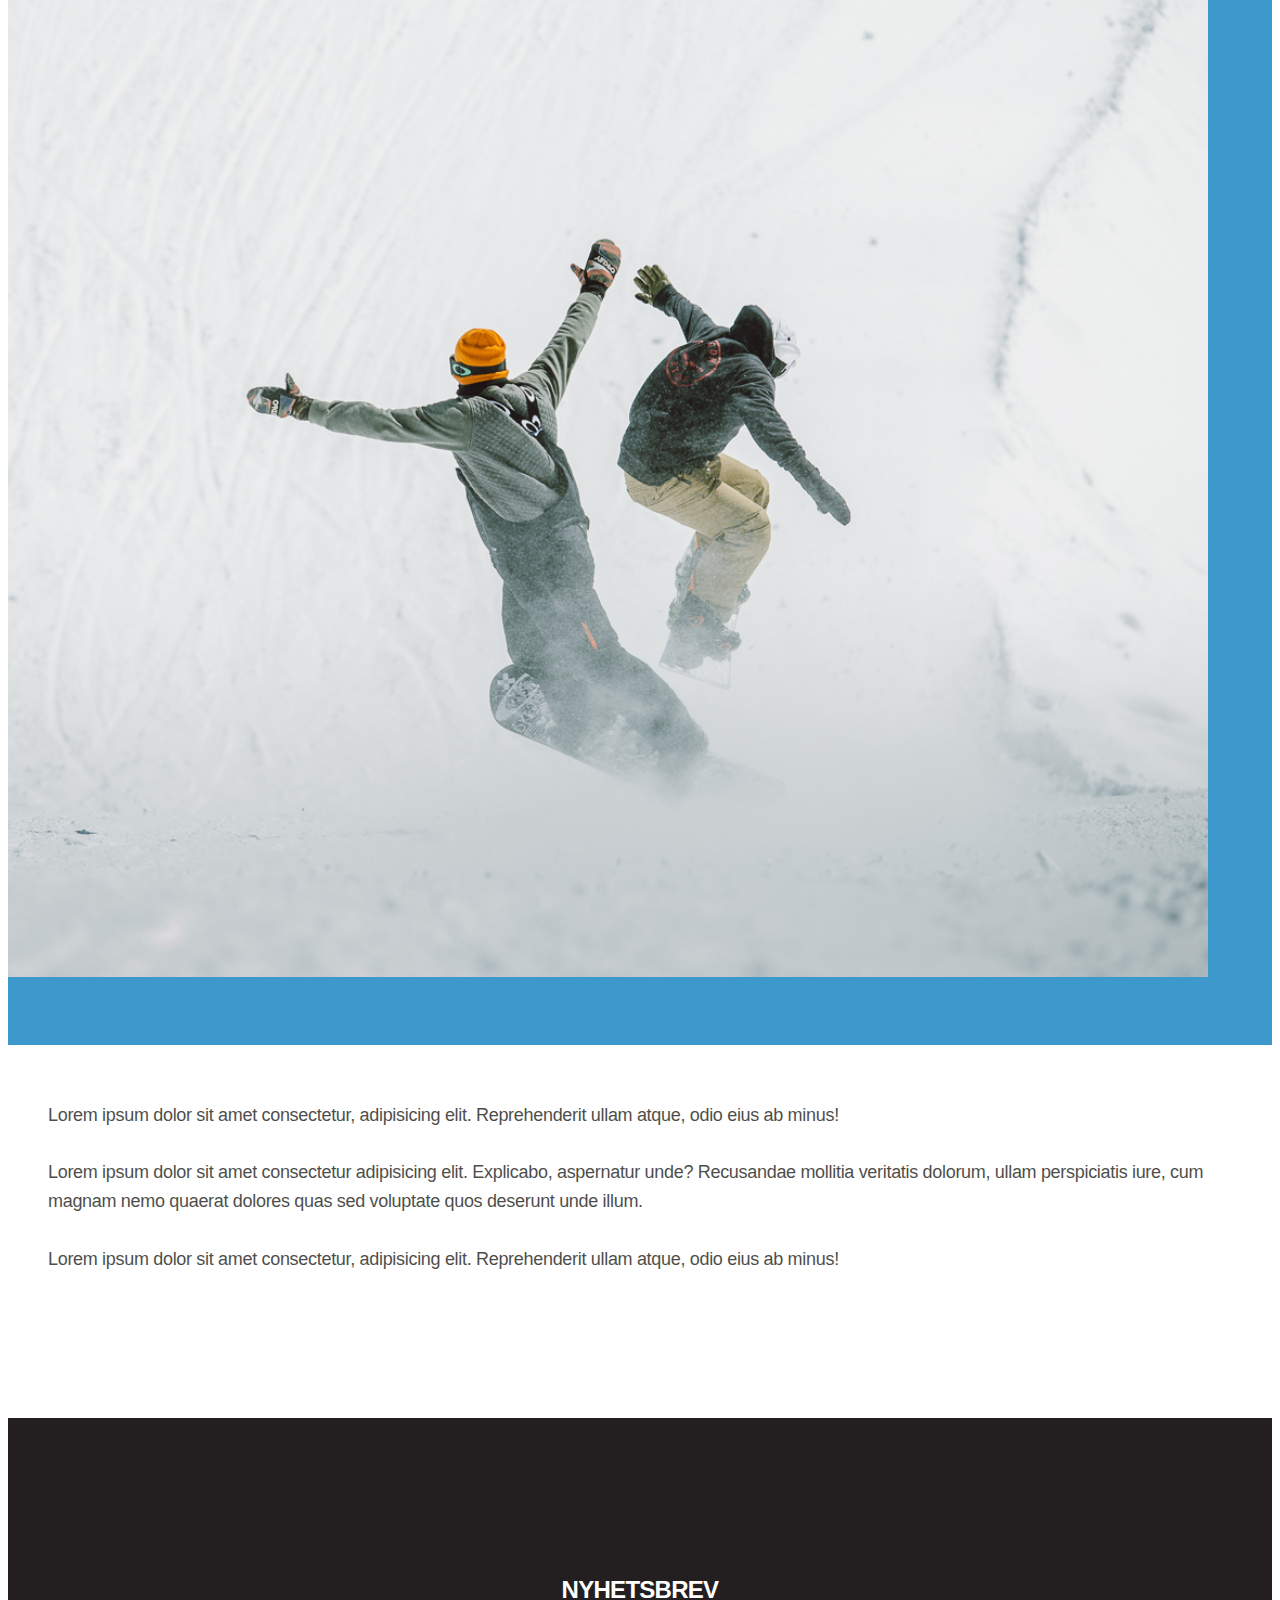
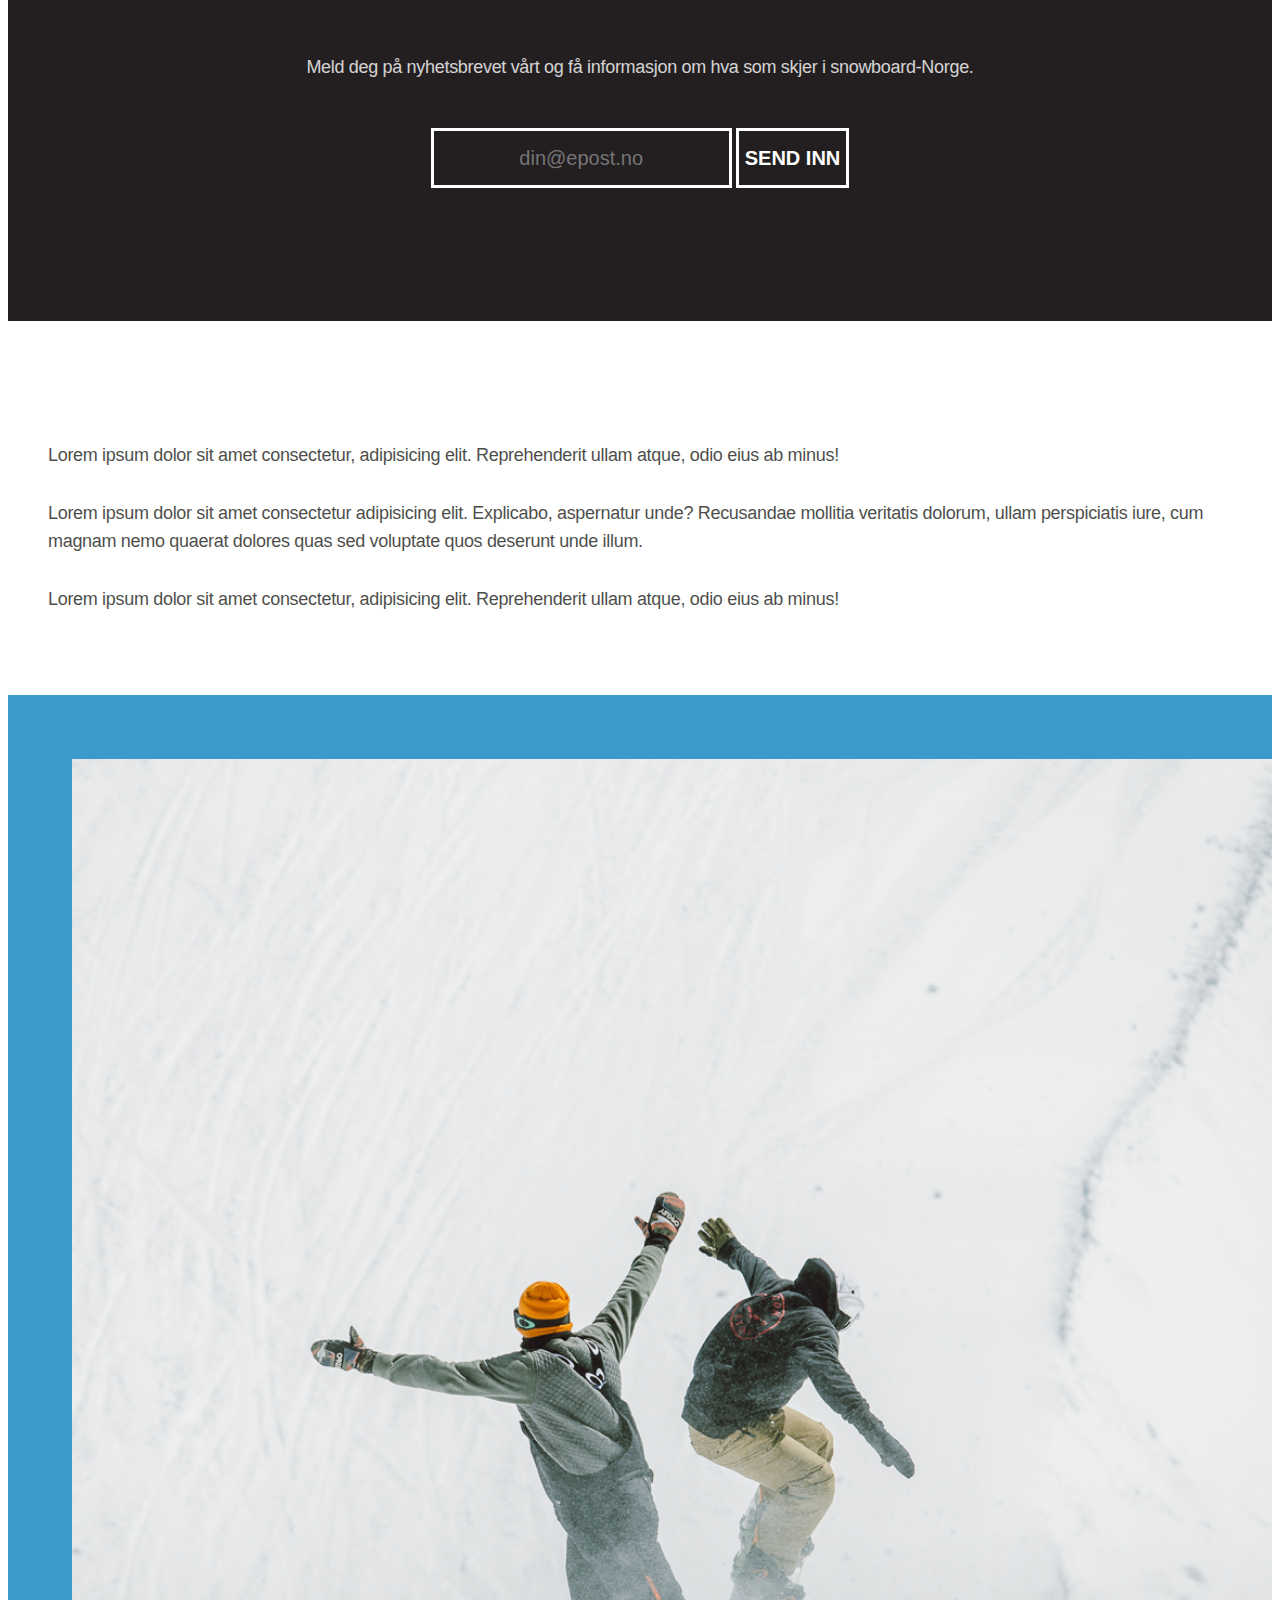
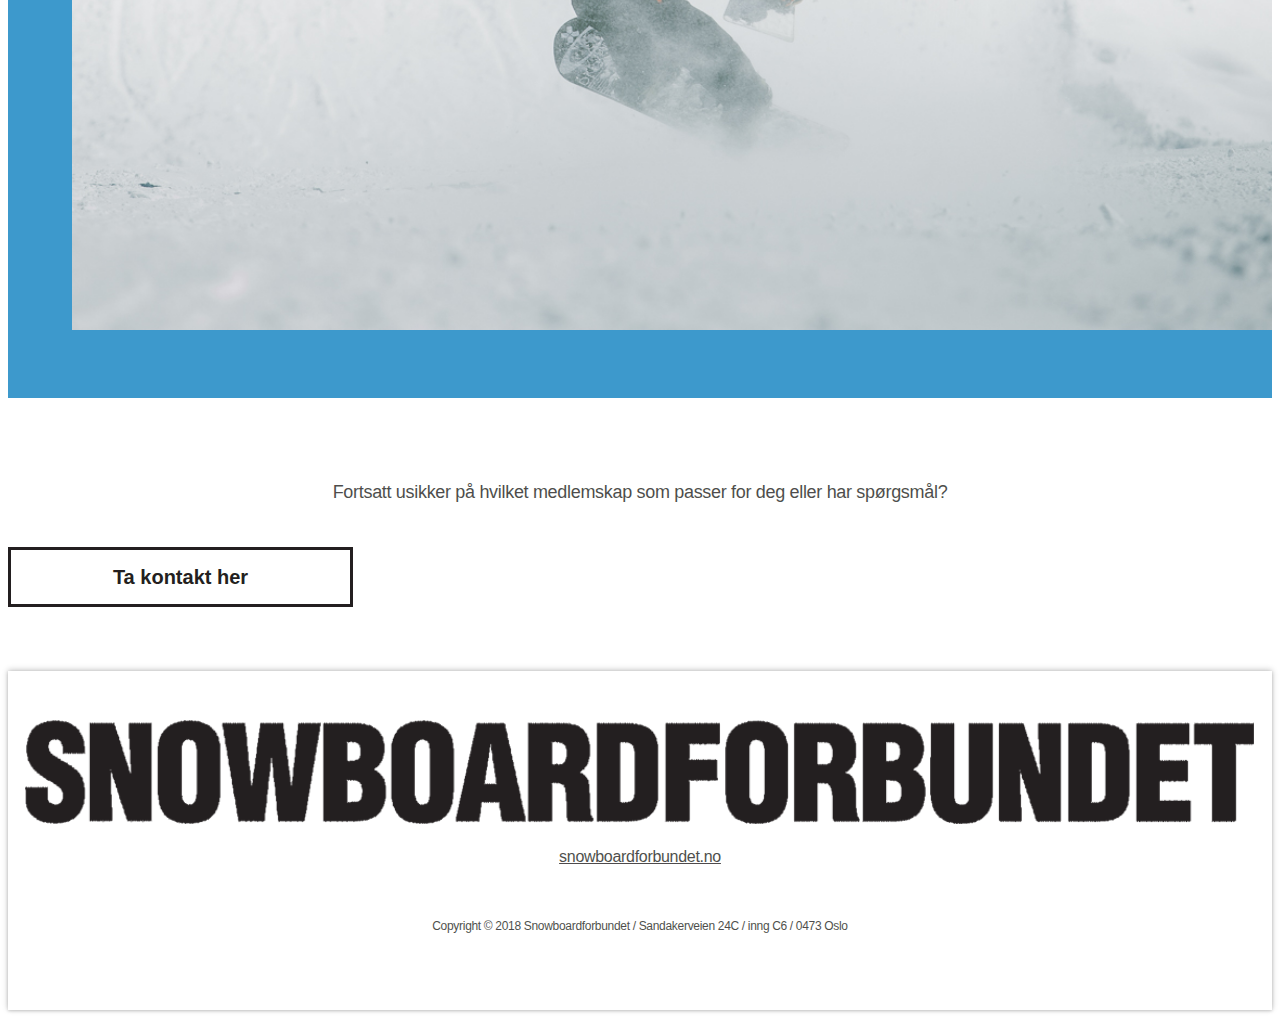
<file: medlemskap/klubb.html>
<!DOCTYPE html>
<html lang="en">

<head>
  <meta charset="UTF-8">
  <meta name="viewport" content="width=device-width, initial-scale=1.0">
  <meta http-equiv="X-UA-Compatible" content="ie=edge">
  <link rel="stylesheet" href="https://maxcdn.bootstrapcdn.com/bootstrap/4.0.0-beta.2/css/bootstrap.min.css" integrity="sha384-PsH8R72JQ3SOdhVi3uxftmaW6Vc51MKb0q5P2rRUpPvrszuE4W1povHYgTpBfshb"
    crossorigin="anonymous">
  <link rel="stylesheet" href="../css/klubb-style.css">
  <title>Klubbmedlem</title>
</head>

<body>

  <div class="navbar-container">
    <nav class="navbar">
      <a class="navbar-brand col-lg-4 col-md-6 col-sm-12" href="/index.html">
        <img class="nsf-logo" src="/img/SB_Logo_black.png" alt="">
      </a>
      <ul class="nav justify-content-end">
        <li class="nav-item">
          <a class="nav-link active" href="/medlemskap/direkte.html">Direktemedlem</a>
        </li>
        <li class="nav-item">
          <a class="nav-link active" href="/medlemskap/klubb.html">Klubbmedlem</a>
        </li>
        <li class="nav-item">
          <a class="nav-link" href="/kontaktoss.html">Kontakt Oss</a>
        </li>
        <li class="nav-item">
          <a class="nav-link disabled" href="#">Login</a>
        </li>
      </ul>
    </nav>
  </div>
  <!-- END NAVIGATION -->

  <!-- START MEMBERSHIP -->
  <section class="membership-container container-fluid">
    <div class="row justify-content-center">
      <div class="membership-content row align-items-center justify-content-center col-sm-12 col-md-10">
        <div class="col-12">
          <h2>DIREKTEMEDLEM</h2>
        </div>
        <div class="row col-sm-12 col-md-10 col-xl-8">
          <p class="membership-text">Direktemedlemskap er et nytt tilbud i Snowboardforbundet. Direktemedlemskap er rettet mot de egenorganiserte, som
            ikke har en lokal snowboardklubb eller ønsker å ta del i treninger, men som allikevel ønsker å benytte seg av
            Snowboardforbundets medlemsfordeler og å støtte arbeidet Snowboardforbundet gjør for norske snowboardere.</p>
        </div>
        <div class="row col-12 justify-content-center">
          <button class="btn direct-btn" type="button">Bli medlem</button>
        </div>
      </div>
    </div>
  </section>
  <!-- END MEMBERSHIP -->

  <!-- START COMPARE -->
  <section class="compare-container container-fluid">
    <div class="row">

    </div>
  </section>
  <!-- END COMPARE -->

  <!-- START QUOTE -->
  <section class="quote-container">
    <div class="row">
      <div class="col-sm-12 col-md-6">
        <img class="quote-img" src="../img/dir_img.jpg" alt="">
      </div>
      <div class="quote-content row justify-content-center align-content-center col-sm-12 col-md-6">
        <p class="quote-text col-10">"Hele klubbopplegget med treninger og sånn er ikke helt min greie, så å være direktemedlem passer bedre for min del
          som selvstendig ensom stabeis"</p>
        <p class="quote-name col-10">Dina Treland,
          <br>
          <span>direktemedlem</span>
        </p>
      </div>
    </div>
  </section>
  <!-- END QUOTE -->

  <section class="information-container container-fluid">
    <div class="row align-items-center">
      <div class="information-frame frame-1 col-sm-12 col-md-6 col-lg-7">
        <img src="../img/showcase.jpg" alt="">
      </div>
      <div class="information-text col-sm-12 col-md-6 col-lg-5">
        <p>Lorem ipsum dolor sit amet consectetur, adipisicing elit. Reprehenderit ullam atque, odio eius ab minus!
          <br>
          <br> Lorem ipsum dolor sit amet consectetur adipisicing elit. Explicabo, aspernatur unde? Recusandae mollitia veritatis
          dolorum, ullam perspiciatis iure, cum magnam nemo quaerat dolores quas sed voluptate quos deserunt unde illum.
          <br>
          <br> Lorem ipsum dolor sit amet consectetur, adipisicing elit. Reprehenderit ullam atque, odio eius ab minus!</p>
      </div>
    </div>
  </section>

  <!-- START NEWSLETTER -->
  <section class="newsletter-container container-fluid">
    <div class="row justify-content-center">
      <div class="newsletter-content row align-items-center justify-content-center col-sm-12 col-md-10">
        <h2 class="col-md-8">NYHETSBREV</h2>
        <p class="newsletter-text col-lg-8 col-md-8 col-sm-10">Meld deg på nyhetsbrevet vårt og få informasjon om hva som skjer i snowboard-Norge.
        </p>
        <form class="form-group newsletter-form col-md-12" action="">
          <input class="newsletter-input align-baseline  col-md-6 col-sm-8 col-xs-11" type="text" name="email" placeholder="din@epost.no">
          <input class="btn newsletter-btn align-baseline col-md-4 col-sm-8 col-xs-11" type="submit" value="SEND INN">
        </form>
      </div>
    </div>
  </section>
  <!-- END NEWSLETTER -->

  <!-- START INFORMATION -->
  <section class="information-container container-fluid">
    <div class="row align-items-center">
      <div class="information-text col-sm-12 col-md-6 col-lg-5">
        <p>Lorem ipsum dolor sit amet consectetur, adipisicing elit. Reprehenderit ullam atque, odio eius ab minus!
          <br>
          <br> Lorem ipsum dolor sit amet consectetur adipisicing elit. Explicabo, aspernatur unde? Recusandae mollitia veritatis
          dolorum, ullam perspiciatis iure, cum magnam nemo quaerat dolores quas sed voluptate quos deserunt unde illum.
          <br>
          <br> Lorem ipsum dolor sit amet consectetur, adipisicing elit. Reprehenderit ullam atque, odio eius ab minus!</p>
      </div>
      <div class="information-frame frame-2 col-sm-12 col-md-6 col-lg-7">
        <img src="../img/showcase.jpg" alt="">
      </div>
    </div>
  </section>
  <!-- END INFORMATION -->

  <!-- START BOTTOM NAV -->
  <section class="cta-container container-fluid">
    <div class="cta-content">
      <div class="row text-align-center justify-content-center">
        <p class="col-lg-6 col-md-7">Fortsatt usikker på hvilket medlemskap som passer for deg eller har spørgsmål?</p>
      </div>
      <div class="row text-align-center justify-content-center">
        <a href="../kontaktoss.html">
          <button class="btn cta-btn col-lg-4 col-md-5 col-sm-6" type="button">Ta kontakt her</button>
        </a>
      </div>
    </div>
  </section>
  <!-- END BOTTOM NAV -->

  <!-- START FOOTER -->
  <footer class="container-fluid">
    <div class="row justify-content-center">
      <figure class="footer-branding col-sm-7 col-md-6 col-lg-4">
        <a href="../index.html">
          <img src="../img/SB_Logo_black.png" width="100%" alt="">
        </a>
        <a href="http://www.snowboardforbundet.no">
          <p class="footer-link">snowboardforbundet.no</p>
        </a>
      </figure>
      <div class="row justify-content-center col-10">
        <p class="footer-info">Copyright © 2018 Snowboardforbundet / Sandakerveien 24C / inng C6 / 0473 Oslo
        </p>
      </div>
    </div>
  </footer>
  <!-- END FOOTER -->


  <!-- Bootstrap Scripts -->
  <script src="https://code.jquery.com/jquery-3.2.1.slim.min.js" integrity="sha384-KJ3o2DKtIkvYIK3UENzmM7KCkRr/rE9/Qpg6aAZGJwFDMVNA/GpGFF93hXpG5KkN"
    crossorigin="anonymous"></script>
  <script src="https://cdnjs.cloudflare.com/ajax/libs/popper.js/1.12.9/umd/popper.min.js" integrity="sha384-ApNbgh9B+Y1QKtv3Rn7W3mgPxhU9K/ScQsAP7hUibX39j7fakFPskvXusvfa0b4Q"
    crossorigin="anonymous"></script>
  <script src="https://maxcdn.bootstrapcdn.com/bootstrap/4.0.0-beta.3/js/bootstrap.min.js" integrity="sha384-a5N7Y/aK3qNeh15eJKGWxsqtnX/wWdSZSKp+81YjTmS15nvnvxKHuzaWwXHDli+4"
    crossorigin="anonymous"></script>
</body>

</html>
</file>
<file: css/index-style.css>
/* START DEFAULT TAGS */
* {
  box-sizing: border-box;
}

body {
  color: #231f20;
  overflow-x: hidden;
}

@import 'https://fonts.googleapis.com/css?family=Lato:400, 700|Karla:400';

html {
  -webkit-font-smoothing: antialiased;
  -moz-osx-font-smoothing: grayscale;
  font-size: 16px;
}

h1 {
  font-family: "Lato", sans-serif;
  font-size: 3em;
  font-weight: 600;
  line-height: 1.2;
  opacity: 1;
  margin-top: 0;
  margin-bottom: 10px;
  letter-spacing: -0.72px;
  word-spacing: 0;
  text-transform: none;
}

h2 {
  font-family: "Lato", sans-serif;
  font-size: 1.5em;
  font-weight: 600;
  line-height: 1.2;
  opacity: 1;
  margin-top: 30px;
  margin-bottom: 5px;
  letter-spacing: -0.72px;
  word-spacing: 0;
  text-transform: none;
}

h3 {
  font-family: "Lato", sans-serif;
  font-size: 1.25em;
  font-weight: 400;
  line-height: 1.2;
  opacity: 1;
  margin-top: 30px;
  margin-bottom: 5px;
  letter-spacing: 0;
  word-spacing: 0;
  text-transform: none;
}

p {
  padding: 1rem 0;
  font-family: "Karla", sans-serif;
  font-size: 1.125em;
  font-weight: 400;
  line-height: 1.6;
  opacity: 0.8;
  margin-top: 0;
  margin-bottom: 25px;
  letter-spacing: -0.3px;
  word-spacing: -0.1px;
  text-transform: none;
}

/* END DEFAULT TAGS */

/* START NAVIGATION */
.navbar-container {
  position: fixed;
  top: 0;
  background-color: #fff;
  width: 100%;
  z-index: 10;
  box-shadow: 0 1px 3px rgba(0, 0, 0, 0.16), 0 3px 6px rgba(0, 0, 0, 0.23);
}

.nsf-logo {
  width: 100%;
}

.nav-link {
  color: #231f20;
}

.nav-item a {
  font-family: "Lato", sans-serif;
  font-size: 1.125em;
  font-weight: 400;
  opacity: 1;
  letter-spacing: 0;
  word-spacing: 0;
  text-transform: none;
}

/* END NAVIGATION */

/* START SELECT SECTION */
.select-container {
  margin-top: 2rem;
  /* margin-bottom: 4rem; */
}

.select-membership {
  text-align: center;
  overflow: hidden;
  height: 90vh;
  z-index: 0;
}

.select-membership img {
  opacity: 0.5;
  position: absolute;
  top: 50%;
  left: 50%;
  -moz-transform: translateX(-50%) translateY(-50%);
  -webkit-transform: translateX(-50%) translateY(-50%);
  transform: translateX(-50%) translateY(-50%);
  min-width: 100%;
  min-height: 100%;
  max-width: 250%;
  max-height: 250%;
  z-index: -1;
}

.select-content {
  position: absolute;
  top: 50%;
  left: 50%;
  -moz-transform: translateX(-50%) translateY(-50%);
  -webkit-transform: translateX(-50%) translateY(-50%);
  transform: translateX(-50%) translateY(-50%);
  width: 100%;
  text-align: center;
}

.select-content p {
  width: 370px;
  position: absolute;
  margin: 0;
  padding: 0;
  font-weight: 600;
  top: calc(50% + 110px);
  left: 50%;
  -moz-transform: translateX(-50%) translateY(-50%);
  -webkit-transform: translateX(-50%) translateY(-50%);
  transform: translateX(-50%) translateY(-50%);
  text-shadow: 0 2px 2px rgba(255, 255, 255, 0.2);
  opacity: 1;
}

.direct-btn {
  height: 60px;
  width: 345px;
  background-color: transparent;
  border: 3px solid #f26122;
  border-radius: 0;
  color: #f26122;
  font-size: 20px;
  font-weight: 600;
  text-shadow: 0 2px 2px rgba(255, 255, 255, 0.2);
}

.direct-btn:hover {
  color: #fff;
  background: #f26122;
  cursor: pointer;
}

.club-btn {
  height: 60px;
  width: 360px;
  background-color: transparent;
  border: 3px solid #0082ca;
  border-radius: 0;
  color: #0082ca;
  font-size: 20px;
  font-weight: 600;
  text-shadow: 0 2px 2px rgba(255, 255, 255, 0.2);
}

.club-btn:hover {
  color: #fff;
  background: #0082ca;
  cursor: pointer;
}
/* END SELECT */

/* START HEADLINE */
.headline-container {
  background: #fff;
}

.headline-content {
  overflow: hidden;
}

.headline-content p {
  margin: 0;
  font-size: 1em;
  padding: 1.4rem;
  color: #231f20;
}

/* END HEADLINE */

/* START NEWSLETTER */
.newsletter-container {
  background: #f4956c;
  margin-bottom: 4rem;
}

.newsletter-content {
  margin: 4rem 0;
  padding: 8rem 0;
  background: #231f20;
  text-align: center;
  align-items: center;
}

.newsletter-content h2 {
  margin-bottom: 2rem;
  color: #fff;
}

.newsletter-text {
  margin: 0;
  color: #fff;
}

.newsletter-input {
  height: 60px;
  border: 3px solid #fff;
  font-family: "Lato", sans-serif;
  font-size: 20px;
  font-weight: 400;
  text-align: center;
  line-height: 1.2;
  opacity: 1;
  margin-top: 30px;
  margin-bottom: 5px;
  letter-spacing: 0;
  word-spacing: 0;
  text-transform: none;
  background: #231f20;
  color: #fff;
  padding: 0 15px;
}

.newsletter-btn {
  height: 3.75rem;
  background-color: transparent;
  border: 3px solid #fff;
  border-radius: 0;
  color: #fff;
  font-size: 20px;
  font-weight: 600;
}
.newsletter-btn:hover {
  color: #fff;
  background: #f26122;
  border: 3px solid #f26122;
  cursor: pointer;
}
/* END NEWSLETTER */

/* START BENEFIT SECTION */
.benefit-container {
  margin-bottom: 4rem;
  background: #231f20;
}

.benefit-content {
  margin: 4rem 0;
  padding-right: 0;
  padding-left: 0;
}

.benefit-tile {
  background: #fff;
  padding-right: 15px;
  padding-left: 15px;
}

.benefit-direct h3 {
  color: #f26122;
}

.benefit-club h3 {
  color: #0082ca;
}

/* END BENEFIT SECTION */

/* START MEMBER SECTION */
.members-container {
  background: #fff;
}

.members-content h2 {
  margin-top: 0;
  margin-bottom: 15px;
  text-align: center;
  color: #231f20;
}

.member {
  margin: 15px 0;
  padding-left: 0;
  padding-right: 0;
  display: flex;
  justify-content: center;
  align-items: center;
}

.member-image {
  width: 10rem;
  border-radius: 50%;
}

.member-text {
  min-width: 12rem;
  margin: 0 15px;
}

.member-text p {
  line-height: 0;
  margin-top: 0;
  margin-bottom: 0;
}

.member-name {
  color: #231f20;
}

.member-type {
  color: #f26122;
}
/* END MEMBER SECTION */

/* START INFORMATION SECTION */
.information-container {
  background: #fff;
}

.information-frame {
  background: #3d99cc;
  overflow: hidden;
  padding: 1rem;
}

.frame-2 {
  background: #f4956c;
  margin-bottom: 2rem;
}

.information-frame img {
  width: 100%;
}

.information-text {
  padding: 2rem;
}
/* END INFORMATION SECTION */

/* START CTA */
.cta-content p {
  text-align: center;
}

.cta-btn {
  margin-bottom: 4rem;
  min-width: 300;
}
/* END CTA */

/* START FOOTER */
footer {
  padding: 2rem 0;
  z-index: 10;
  box-shadow: 0 1px 3px rgba(0, 0, 0, 0.16), 0 -1px 6px rgba(0, 0, 0, 0.23);
}

.footer-branding {
  margin: 0;
  padding: 1rem;
}

.footer-link {
  margin: 0;
  text-decoration: none;
  text-align: center;
  font-size: 1em;
}

.footer-info {
  font-size: 0.75em;
}

a {
  color: inherit;
}

/* END FOOTER */

/* START MEDIA QUERIES */
@media only screen and (min-width: 720px) {
  .frame-1 {
    margin-bottom: 2rem;
  }
  .members-container {
    margin-bottom: 4rem;
  }
}

@media only screen and (min-width: 992px) {
  .benefit-tile {
    min-height: 10rem;
  }
  .frame-1 {
    padding: 2rem 2rem 2rem 0;
  }
  .frame-2 {
    padding: 2rem 0 2rem 2rem;
  }
}

@media only screen and (min-width: 1200px) {
  .benefit-tile {
    min-height: 14rem;
  }
  .information-frame {
    padding: 4rem 4rem 4rem 0;
  }
  .information-container {
    margin-bottom: 4rem;
  }
  .frame-2 {
    padding: 4rem 0 4rem 4rem;
  }
  .information-text {
    padding: 2.5rem;
  }
}
</file>
<file: css/medlem-style.css>
/* START DEFAULT TAGS */
* {
  box-sizing: border-box;
}

body {
  color: #231f20;
  overflow-x: hidden;
}

@import 'https://fonts.googleapis.com/css?family=Lato:400, 700|Karla:400';

html {
  -webkit-font-smoothing: antialiased;
  -moz-osx-font-smoothing: grayscale;
  font-size: 16px;
}

h1 {
  font-family: "Lato", sans-serif;
  font-size: 3em;
  font-weight: 600;
  line-height: 1.2;
  opacity: 1;
  margin-top: 0;
  margin-bottom: 10px;
  letter-spacing: -0.72px;
  word-spacing: 0;
  text-transform: none;
}

h2 {
  font-family: "Lato", sans-serif;
  font-size: 1.5em;
  font-weight: 600;
  line-height: 1.2;
  opacity: 1;
  margin-top: 30px;
  margin-bottom: 5px;
  letter-spacing: -0.72px;
  word-spacing: 0;
  text-transform: none;
}

h3 {
  font-family: "Lato", sans-serif;
  font-size: 1.25em;
  font-weight: 400;
  line-height: 1.2;
  opacity: 1;
  margin-top: 30px;
  margin-bottom: 5px;
  letter-spacing: 0;
  word-spacing: 0;
  text-transform: none;
}

p {
  padding: 1rem 0;
  font-family: "Karla", sans-serif;
  font-size: 1.125em;
  font-weight: 400;
  line-height: 1.6;
  opacity: 0.8;
  margin-top: 0;
  margin-bottom: 25px;
  letter-spacing: -0.3px;
  word-spacing: -0.1px;
  text-transform: none;
}

/* END DEFAULT TAGS */

/* START NAVIGATION */
.navbar-container {
  position: fixed;
  top: 0;
  background-color: #fff;
  width: 100%;
  z-index: 10;
  box-shadow: 0 1px 3px rgba(0, 0, 0, 0.16), 0 3px 6px rgba(0, 0, 0, 0.23);
}

.nsf-logo {
  width: 100%;
}

.nav-link {
  color: #231f20;
}

.nav-item a {
  font-family: "Lato", sans-serif;
  font-size: 1.125em;
  font-weight: 400;
  opacity: 1;
  letter-spacing: 0;
  word-spacing: 0;
  text-transform: none;
}

/* END NAVIGATION */

/* START MEMBERSHIP */
.membership-container {
  margin-top: 4rem;

  background: #f4956c;
}

.membership-content {
  margin: 4rem 0;
  padding: 4rem 0;
  background: #231f20;
}

.membership-content h2 {
  margin-bottom: 2rem;
  color: #fff;
  text-align: center;
}
.membership-content p {
  color: #fff;
}

.direct-btn {
  margin-bottom: 2rem;
  height: 60px;
  width: 345px;
  background-color: transparent;
  border: 3px solid #f26122;
  border-radius: 0;
  color: #f26122;
  font-size: 20px;
  font-weight: 600;
}

.direct-btn:hover {
  color: #fff;
  background: #f26122;
  cursor: pointer;
}

/* END MEMBERSHIP */

/* START COMPARE */
.compare-container {
  height: 800px;
}
/* END COMPARE */

/* START QUOTE */
.quote-container {
  background: #231f20;
}
.quote-img {
  width: 100%;
}

.quote-text {
  color: #fff;
}

.quote-name {
  color: #fff;
}
.quote-name span {
  color: #f26122;
}
/* END QUOTE */

/* START INFORMATION SECTION */

.information-frame {
  background: #f4956c;
  padding: 1rem;
}

.frame-2 {
  background: #3d99cc;
}

.information-frame img {
  width: 100%;
}

.information-text {
  padding: 2rem;
}
/* END INFORMATION SECTION */

/* START NEWSLETTER */
.newsletter-container {
  background: #f4956c;
  margin-bottom: 4rem;
}

.newsletter-content {
  margin: 4rem 0;
  padding: 8rem 0;
  background: #231f20;
  text-align: center;
  align-items: center;
}

.newsletter-content h2 {
  margin-bottom: 2rem;
  color: #fff;
}

.newsletter-text {
  margin: 0;
  color: #fff;
}

.newsletter-input {
  height: 60px;
  border: 3px solid #fff;
  font-family: "Lato", sans-serif;
  font-size: 20px;
  font-weight: 400;
  text-align: center;
  line-height: 1.2;
  opacity: 1;
  margin-top: 30px;
  margin-bottom: 5px;
  letter-spacing: 0;
  word-spacing: 0;
  text-transform: none;
  background: #231f20;
  color: #fff;
  padding: 0 15px;
}

.newsletter-btn {
  height: 3.75rem;
  background-color: transparent;
  border: 3px solid #fff;
  border-radius: 0;
  color: #fff;
  font-size: 20px;
  font-weight: 600;
}
.newsletter-btn:hover {
  color: #fff;
  background: #f26122;
  border: 3px solid #f26122;
  cursor: pointer;
}
/* END NEWSLETTER */

/* START CTA */
.cta-content p {
  text-align: center;
}

.cta-content button {
  margin-bottom: 4rem;
  min-width: 300;
}

.cta-btn {
  margin-bottom: 2rem;
  height: 60px;
  width: 345px;
  background-color: transparent;
  border: 3px solid #0082ca;
  border-radius: 0;
  color: #0082ca;
  font-size: 20px;
  font-weight: 600;
}

.cta-btn:hover {
  color: #fff;
  background: #0082ca;
  border: 3px solid #0082ca;
  cursor: pointer;
}
/* END CTA */

/* START FOOTER */
footer {
  padding: 2rem 0;
  z-index: 10;
  box-shadow: 0 1px 3px rgba(0, 0, 0, 0.16), 0 -1px 6px rgba(0, 0, 0, 0.23);
}

.footer-branding {
  margin: 0;
  padding: 1rem;
}

.footer-link {
  margin: 0;
  text-decoration: none;
  text-align: center;
  font-size: 1em;
}

.footer-info {
  font-size: 0.75em;
  text-align: center;
}

a {
  color: inherit;
}

/* END FOOTER */

@media only screen and (min-width: 720px) {
  .information-container {
    margin: 4rem 0;
  }

  .frame-1 {
    padding: 2rem 2rem 2rem 0;
  }
  .frame-2 {
    padding: 2rem 0 2rem 2rem;
  }

  .members-container {
    margin-bottom: 4rem;
  }
}

@media only screen and (min-width: 992px) {
  .benefit-tile {
    min-height: 10rem;
  }
  .frame-1 {
    padding: 2rem 2rem 2rem 0;
  }
  .frame-2 {
    padding: 2rem 0 2rem 2rem;
  }
}

@media only screen and (min-width: 1200px) {
  .frame-1 {
    padding: 4rem 4rem 4rem 0;
  }
  .frame-2 {
    padding: 4rem 0 4rem 4rem;
  }
  .information-container {
    margin-bottom: 4rem;
  }
  .information-text {
    padding: 2.5rem;
  }
}
</file>
<file: css/klubb-style.css>
/* START DEFAULT TAGS */
* {
  box-sizing: border-box;
}

body {
  color: #231f20;
  overflow-x: hidden;
}

@import 'https://fonts.googleapis.com/css?family=Lato:400, 700|Karla:400';

html {
  -webkit-font-smoothing: antialiased;
  -moz-osx-font-smoothing: grayscale;
  font-size: 16px;
}

h1 {
  font-family: "Lato", sans-serif;
  font-size: 3em;
  font-weight: 600;
  line-height: 1.2;
  opacity: 1;
  margin-top: 0;
  margin-bottom: 10px;
  letter-spacing: -0.72px;
  word-spacing: 0;
  text-transform: none;
}

h2 {
  font-family: "Lato", sans-serif;
  font-size: 1.5em;
  font-weight: 600;
  line-height: 1.2;
  opacity: 1;
  margin-top: 30px;
  margin-bottom: 5px;
  letter-spacing: -0.72px;
  word-spacing: 0;
  text-transform: none;
}

h3 {
  font-family: "Lato", sans-serif;
  font-size: 1.25em;
  font-weight: 400;
  line-height: 1.2;
  opacity: 1;
  margin-top: 30px;
  margin-bottom: 5px;
  letter-spacing: 0;
  word-spacing: 0;
  text-transform: none;
}

p {
  padding: 1rem 0;
  font-family: "Karla", sans-serif;
  font-size: 1.125em;
  font-weight: 400;
  line-height: 1.6;
  opacity: 0.8;
  margin-top: 0;
  margin-bottom: 25px;
  letter-spacing: -0.3px;
  word-spacing: -0.1px;
  text-transform: none;
}

/* END DEFAULT TAGS */

/* START NAVIGATION */
.navbar-container {
  position: fixed;
  top: 0;
  background-color: #fff;
  width: 100%;
  z-index: 10;
  box-shadow: 0 1px 3px rgba(0, 0, 0, 0.16), 0 3px 6px rgba(0, 0, 0, 0.23);
}

.nsf-logo {
  width: 100%;
}

.nav-link {
  color: #231f20;
}

.nav-item a {
  font-family: "Lato", sans-serif;
  font-size: 1.125em;
  font-weight: 400;
  opacity: 1;
  letter-spacing: 0;
  word-spacing: 0;
  text-transform: none;
}

/* END NAVIGATION */

/* START MEMBERSHIP */
.membership-container {
  margin-top: 4rem;

  background: #3d99cc;
}

.membership-content {
  margin: 4rem 0;
  padding: 4rem 0;
  background: #fff;
}

.membership-content h2 {
  margin-bottom: 2rem;
  color: #231f20;
  text-align: center;
}
.membership-content p {
  color: #231f20;
}

.direct-btn {
  margin-bottom: 2rem;
  height: 60px;
  width: 345px;
  background-color: transparent;
  border: 3px solid #0082ca;
  border-radius: 0;
  color: #0082ca;
  font-size: 20px;
  font-weight: 600;
}

.direct-btn:hover {
  color: #fff;
  background: #0082ca;
  cursor: pointer;
}

/* END MEMBERSHIP */

/* START COMPARE */
.compare-container {
  height: 800px;
}
/* END COMPARE */

/* START QUOTE */
.quote-container {
  background: #231f20;
}
.quote-img {
  width: 100%;
}

.quote-text {
  color: #fff;
}

.quote-name {
  color: #fff;
}
.quote-name span {
  color: #0082ca;
}
/* END QUOTE */

/* START INFORMATION SECTION */

.information-frame {
  background: #3d99cc;
  padding: 1rem;
}

.frame-2 {
  background: #3d99cc;
}

.information-frame img {
  width: 100%;
}

.information-text {
  padding: 2rem;
}
/* END INFORMATION SECTION */

/* START NEWSLETTER */
.newsletter-container {
  background: #f4956c;
  margin-bottom: 4rem;
}

.newsletter-content {
  margin: 4rem 0;
  padding: 8rem 0;
  background: #231f20;
  text-align: center;
  align-items: center;
}

.newsletter-content h2 {
  margin-bottom: 2rem;
  color: #fff;
}

.newsletter-text {
  margin: 0;
  color: #fff;
}

.newsletter-input {
  height: 60px;
  border: 3px solid #fff;
  font-family: "Lato", sans-serif;
  font-size: 20px;
  font-weight: 400;
  text-align: center;
  line-height: 1.2;
  opacity: 1;
  margin-top: 30px;
  margin-bottom: 5px;
  letter-spacing: 0;
  word-spacing: 0;
  text-transform: none;
  background: #231f20;
  color: #fff;
  padding: 0 15px;
}

.newsletter-btn {
  height: 3.75rem;
  background-color: transparent;
  border: 3px solid #fff;
  border-radius: 0;
  color: #fff;
  font-size: 20px;
  font-weight: 600;
}
.newsletter-btn:hover {
  color: #fff;
  background: #f26122;
  border: 3px solid #f26122;
  cursor: pointer;
}
/* END NEWSLETTER */

/* START CTA */
.cta-content p {
  text-align: center;
}

.cta-content button {
  margin-bottom: 4rem;
  min-width: 300;
}

.cta-btn {
  margin-bottom: 2rem;
  height: 60px;
  width: 345px;
  background-color: transparent;
  border: 3px solid #231f20;
  border-radius: 0;
  color: #231f20;
  font-size: 20px;
  font-weight: 600;
}

.cta-btn:hover {
  color: #fff;
  background: #231f20;
  border: 3px solid #231f20;
  cursor: pointer;
}
/* END CTA */

/* START FOOTER */
footer {
  padding: 2rem 0;
  z-index: 10;
  box-shadow: 0 1px 3px rgba(0, 0, 0, 0.16), 0 -1px 6px rgba(0, 0, 0, 0.23);
}

.footer-branding {
  margin: 0;
  padding: 1rem;
}

.footer-link {
  margin: 0;
  text-decoration: none;
  text-align: center;
  font-size: 1em;
}

.footer-info {
  font-size: 0.75em;
  text-align: center;
}

a {
  color: inherit;
}

/* END FOOTER */

@media only screen and (min-width: 720px) {
  .information-container {
    margin: 4rem 0;
  }

  .frame-1 {
    padding: 2rem 2rem 2rem 0;
  }
  .frame-2 {
    padding: 2rem 0 2rem 2rem;
  }

  .members-container {
    margin-bottom: 4rem;
  }
}

@media only screen and (min-width: 992px) {
  .benefit-tile {
    min-height: 10rem;
  }
  .frame-1 {
    padding: 2rem 2rem 2rem 0;
  }
  .frame-2 {
    padding: 2rem 0 2rem 2rem;
  }
}

@media only screen and (min-width: 1200px) {
  .frame-1 {
    padding: 4rem 4rem 4rem 0;
  }
  .frame-2 {
    padding: 4rem 0 4rem 4rem;
  }
  .information-container {
    margin-bottom: 4rem;
  }
  .information-text {
    padding: 2.5rem;
  }
}
</file>
